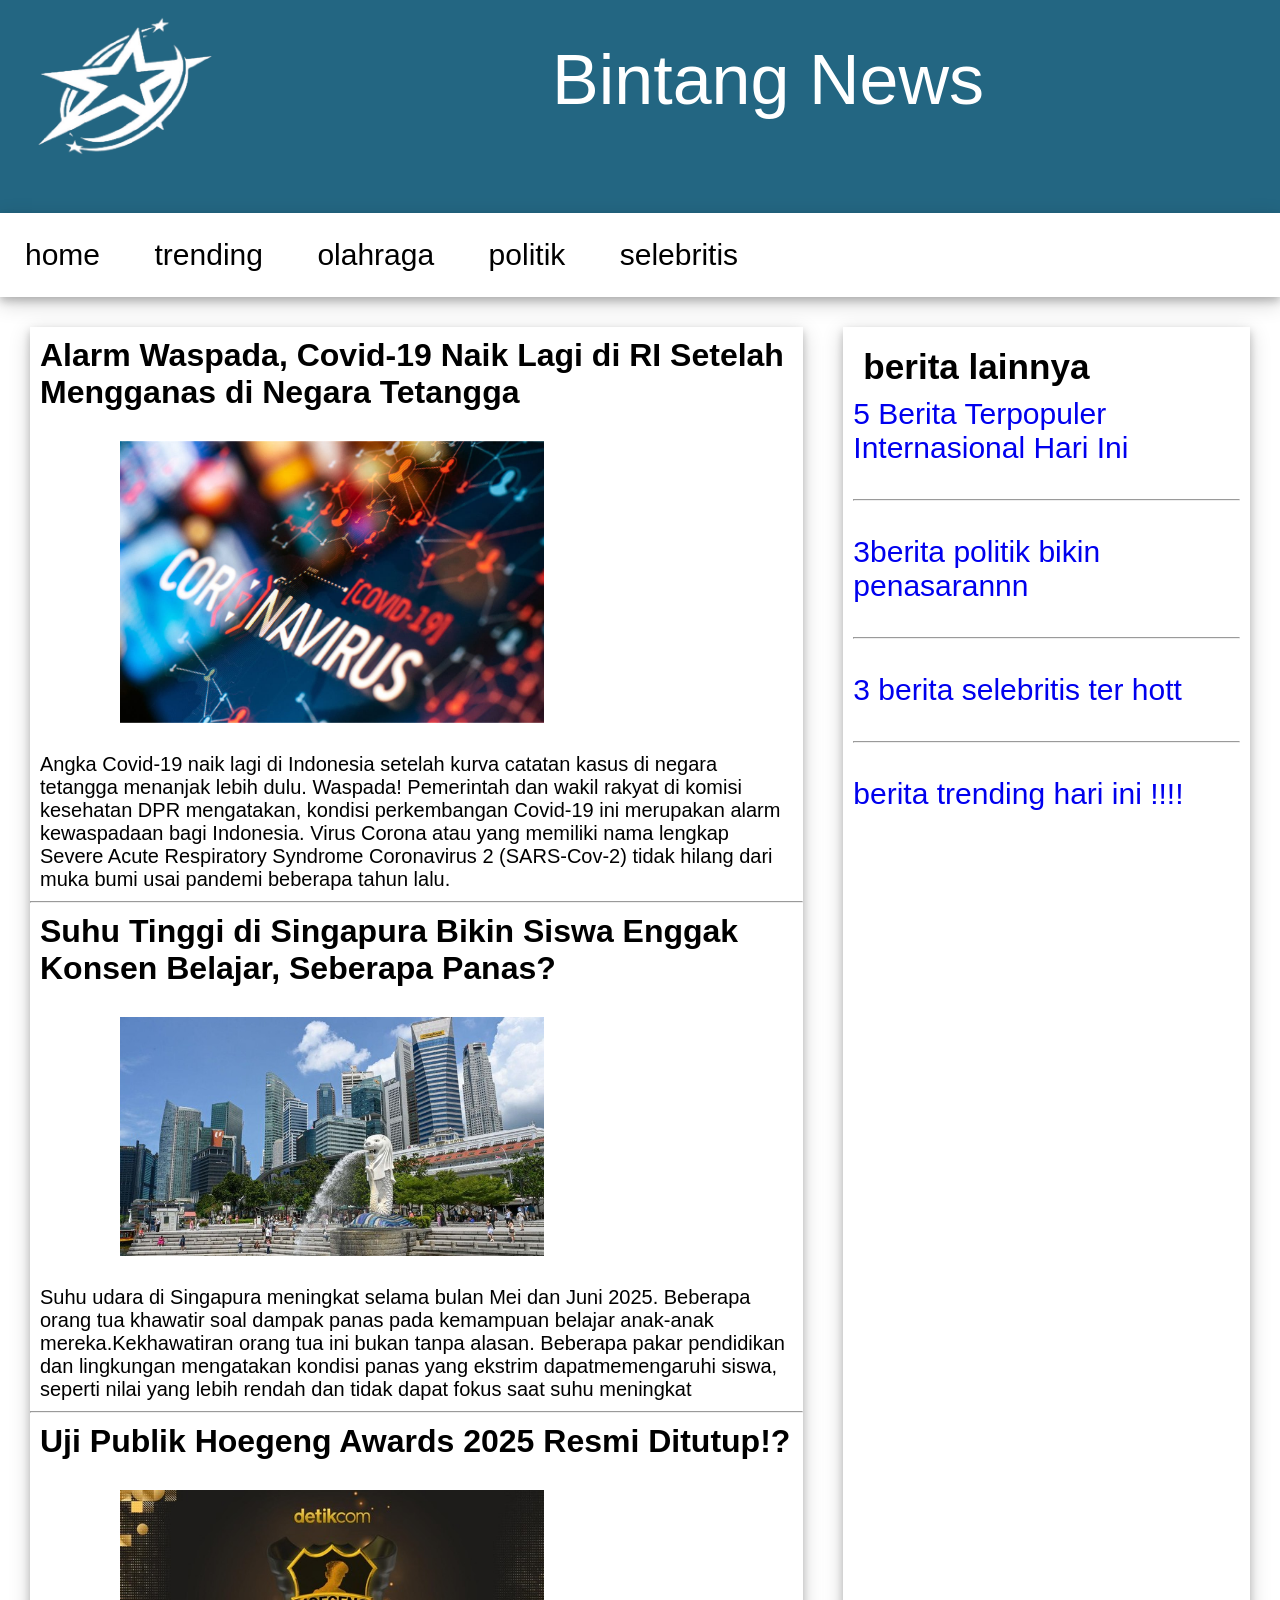
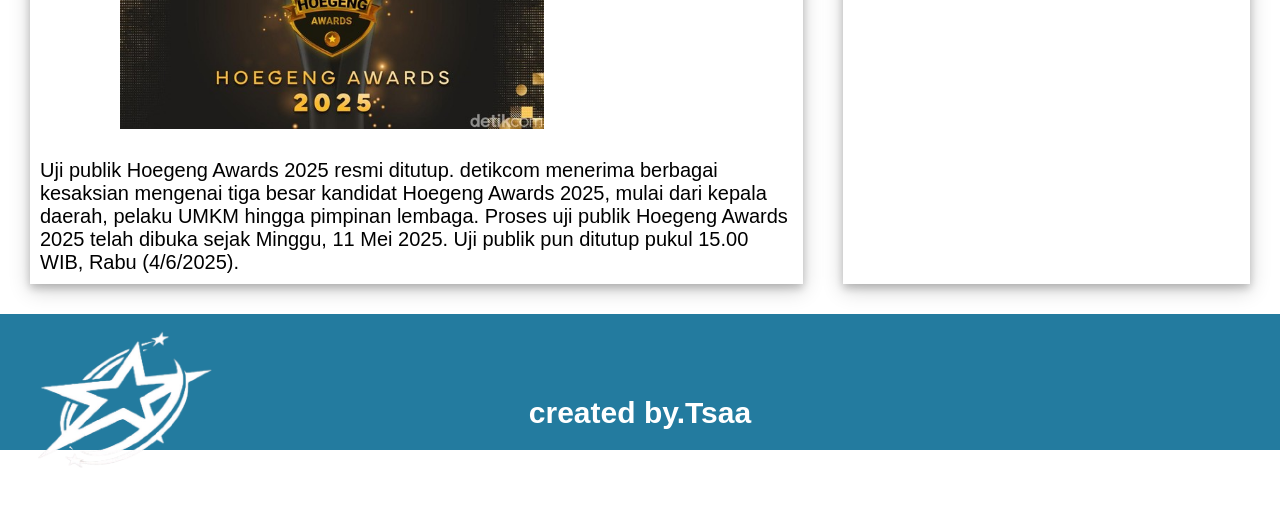
<file: berita bintangg/index.html>
<html lang="id">
<head>
    <meta charset="UTF-8">
    <meta name="viewport" content="width=device-width, initial-scale=1.0">
    <title>Ulangan - Tsaabitah Bintang Gumilar</title>
    <link rel="stylesheet" href="style.css">
</head>
<body>
    <div class="header">
        <div class="container">
            <img src="logo-removebg-preview.png" class="foto-kiri" >
            <p class="teks-kanan">
              Bintang News
            </p>
        </div>
    </div>
    <div class="div">
    <nav class="navigasi">
        <ul>
          <li><a href="index.html">home</a></li>
          <li><a href="tren.html">trending</a></li>
            <li><a href="olahraga.html">olahraga</a></li>
            <li><a href="politik.html">politik</a></li>
            <li><a href="seleb.html">selebritis</a></li>
        </ul>
    </nav>
    </div>
    <div class="konten">

        <div class="main-content">
          <h1>Alarm Waspada, Covid-19 Naik Lagi di RI Setelah Mengganas di Negara Tetangga</h1>
          <img src="koronnaaa.jpg">
          <p>Angka Covid-19 naik lagi di Indonesia setelah kurva catatan kasus di negara tetangga 
            menanjak lebih dulu. Waspada! Pemerintah dan wakil rakyat di komisi kesehatan DPR mengatakan,
             kondisi perkembangan Covid-19 ini merupakan alarm kewaspadaan bagi Indonesia. Virus Corona atau yang 
             memiliki nama lengkap Severe Acute Respiratory Syndrome Coronavirus 2 (SARS-Cov-2) tidak hilang dari 
             muka bumi usai pandemi beberapa tahun lalu. </p>
             <hr>
             
          <h1>Suhu Tinggi di Singapura Bikin Siswa Enggak Konsen Belajar, Seberapa Panas?</h1>
          <img src="singapur.jpeg">
          <p>Suhu udara di Singapura meningkat selama bulan Mei dan Juni 2025. Beberapa orang 
            tua khawatir soal dampak panas pada kemampuan belajar anak-anak mereka.Kekhawatiran 
            orang tua ini bukan tanpa alasan. Beberapa pakar pendidikan dan lingkungan mengatakan kondisi
             panas yang ekstrim dapatmemengaruhi siswa, seperti nilai yang lebih rendah 
             dan tidak dapat fokus saat suhu meningkat</p>
             <hr>
             
          <h1>Uji Publik Hoegeng Awards 2025 Resmi Ditutup!?</h1>
          <img src="foto3.jpg">
          <p>Uji publik Hoegeng Awards 2025 resmi ditutup. detikcom menerima berbagai kesaksian mengenai
             tiga besar kandidat Hoegeng Awards 2025, mulai dari kepala daerah, pelaku UMKM hingga pimpinan lembaga.
              Proses uji publik Hoegeng Awards 2025 telah dibuka sejak Minggu, 11 Mei 2025. Uji publik pun ditutup pukul 15.00 WIB, Rabu (4/6/2025).</p>
        </div>













        <div class="sidebar">
          <h3>berita lainnya</h3>
          <p>
             <a href="berita.html">
            5 Berita Terpopuler Internasional Hari Ini

             </a>
          </p>
          <br>
          <hr>
          <br>

          <p>
              <a href="politik.html">
                3berita politik bikin penasarannn
              </a>
          </p>
          <br>
          <hr>
          <br>
          <p>
            <a href="seleb.html">
             3 berita selebritis ter hott
            </a>
          </p>
          <br>
          <hr>
          <br>
          <p>
            <a href="tren.html">
              berita trending hari ini !!!!
            </a>
          </p>
         </div>
    </div>
    
    <div class="footer">
        <img src="logo-removebg-preview.png" class="foto-kiri" >
     <h2> created by.Tsaa</h2>
    </div>
   
</body>
</html>
</file>
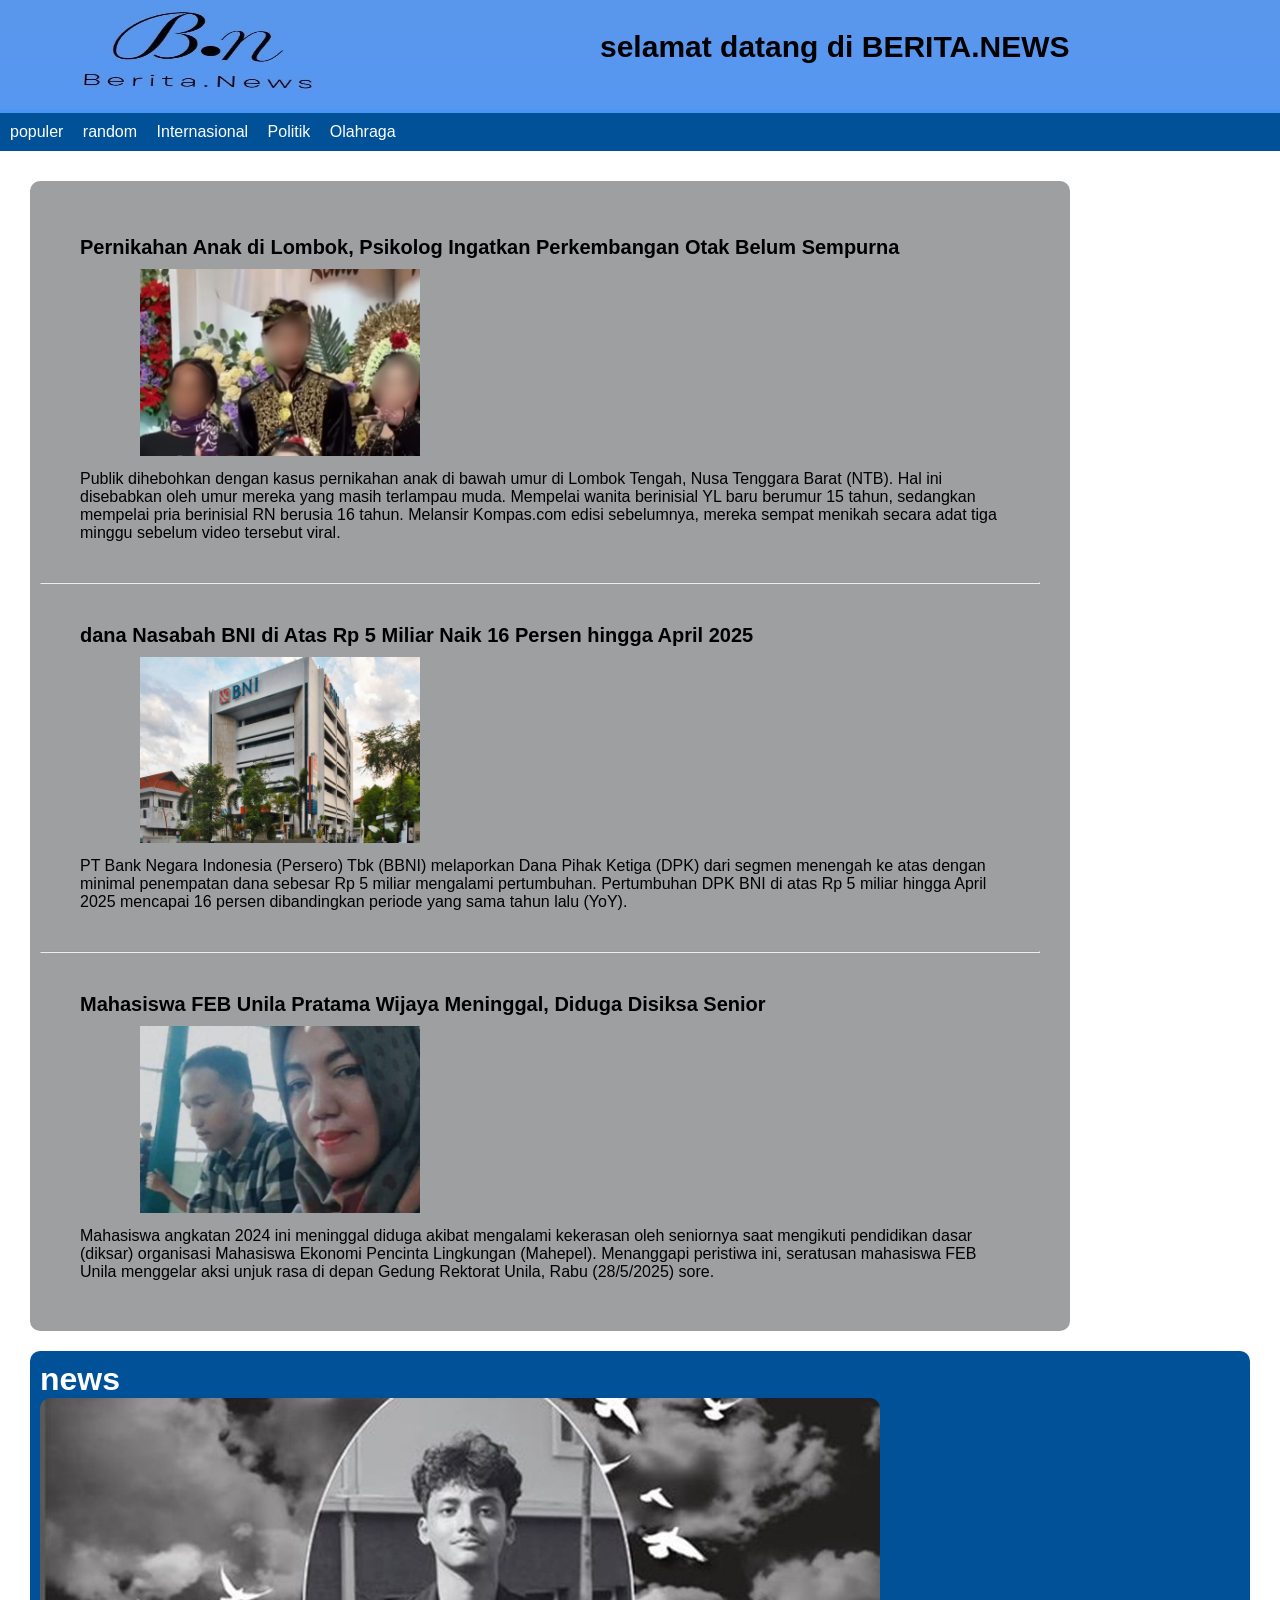
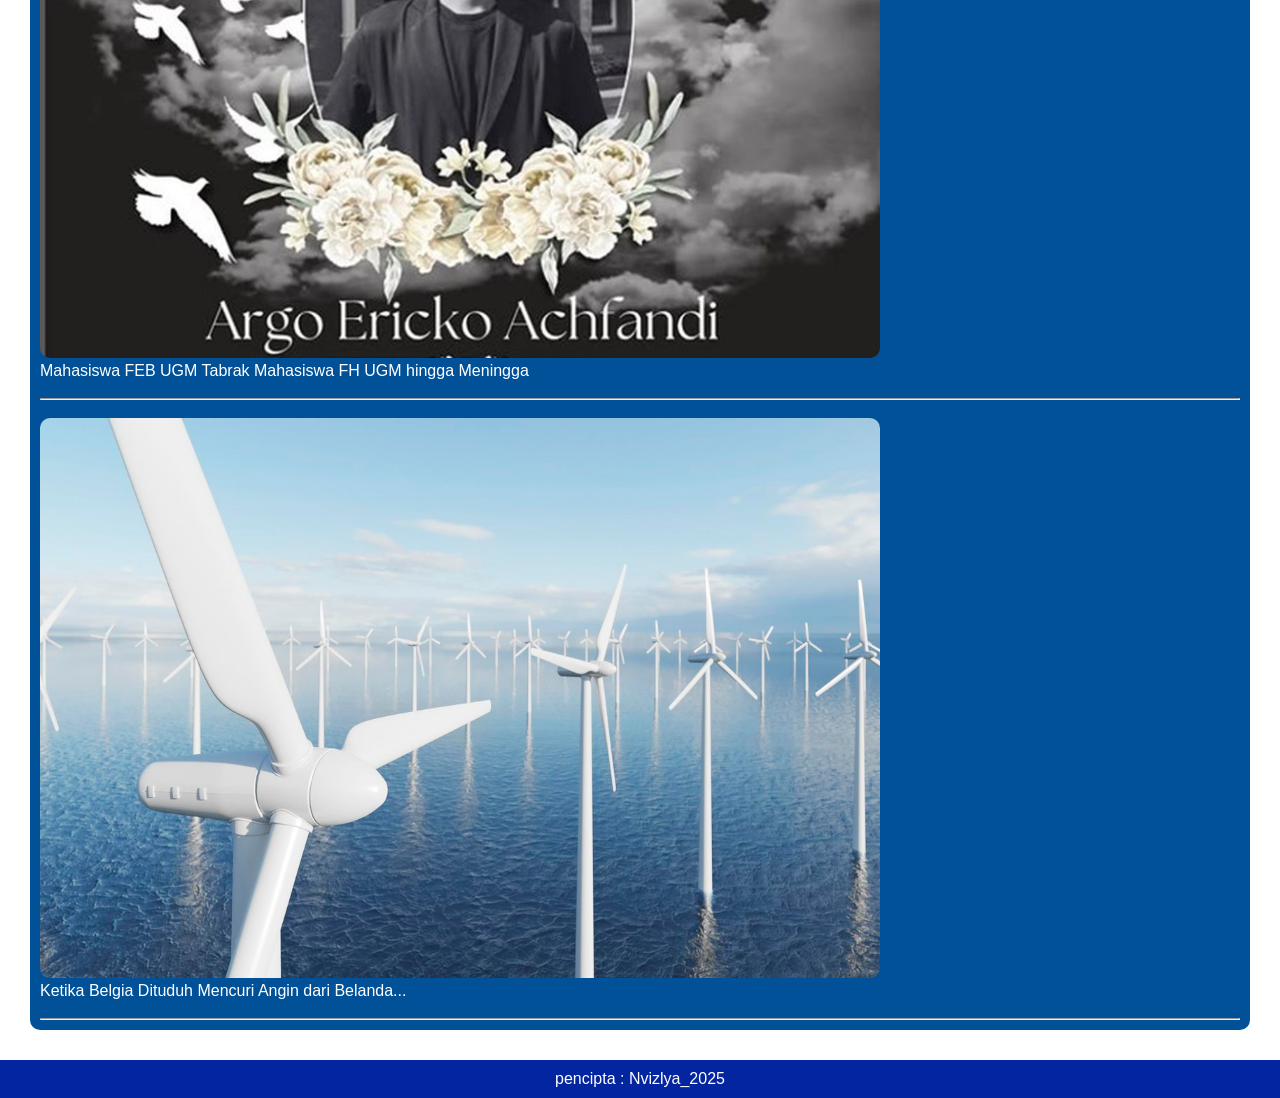
<file: berita bintangg/berita/index.html>
<!DOCTYPE html>
<html lang="id">

<head>
  <meta charset="UTF-8">
  <meta name="viewport" content="width=device-width, initial-scale=1.0">
  <title>Ulangan_NOVI</title>
  <link rel="stylesheet" href="style.css">
</head>

<body>
  <header class="header">
    <div class="logo">
      <a href="#" class="teks"><span>selamat datang di BERITA.NEWS</span></a>
      <img src="w (3).jpg">

    </div>

  </header>



  <nav class="navbar">
    <div class="home">

      <ul>
        
        <li><a href="populer.html">populer </a></li>
        <li><a href="berita.html">random</a></li>
        <li><a href="internasional.html">Internasional</a></li>
        <li><a href="politik.html">Politik</a></li>
        <li><a href="olahraga.html">Olahraga</a></li>
      </ul>

    </div>

  </nav>


  <div class="konten">

    
    <div class="artikel">
      <div class="beritanya">
        <div class="one">

          <h3>Pernikahan Anak di Lombok, Psikolog Ingatkan Perkembangan Otak Belum
              Sempurna</h3>
          <img src="6831b98f6a310.jpg">
          <p>Publik dihebohkan dengan kasus pernikahan anak di bawah umur di Lombok Tengah, Nusa Tenggara
            Barat (NTB).
            Hal ini disebabkan oleh umur mereka yang masih terlampau muda. Mempelai wanita berinisial YL baru
            berumur
            15 tahun,
            sedangkan mempelai pria berinisial RN berusia 16 tahun. Melansir Kompas.com edisi sebelumnya,
            mereka sempat menikah secara adat tiga minggu sebelum video tersebut viral.</p>
        </div>
            
            
          <hr>
          <div class="two">

            <h3>dana Nasabah BNI di Atas Rp 5 Miliar Naik 16 Persen hingga April 2025</h3>
            <img src="6740942c8d1f1.jpg">
            <p> PT Bank Negara Indonesia (Persero) Tbk
              (BBNI) melaporkan Dana Pihak Ketiga (DPK) dari segmen menengah ke atas dengan minimal penempatan
  
              dana sebesar Rp 5 miliar mengalami pertumbuhan. Pertumbuhan DPK BNI di atas Rp 5 miliar hingga April
              2025
              mencapai 16 persen
              dibandingkan periode yang sama tahun lalu (YoY).</p>
          </div>
            
            <hr>
          <div class="thre">

            <h3>Mahasiswa FEB Unila Pratama Wijaya Meninggal, Diduga Disiksa Senior</h3>
          <img src="mh.jpg">
          <p>Mahasiswa angkatan 2024 ini meninggal diduga akibat mengalami kekerasan oleh 
            seniornya saat mengikuti pendidikan dasar (diksar) organisasi Mahasiswa Ekonomi Pencinta 
            Lingkungan (Mahepel). Menanggapi peristiwa ini, seratusan mahasiswa FEB Unila menggelar aksi unjuk
             rasa di depan Gedung Rektorat Unila, Rabu (28/5/2025) sore.</p>
          </div>

        </div>
      </div>

      <div class="sidebar">
        <h1>news</h1>
        <img src="mahasiswa ugm.jpg" width="70%" >
        <p>Mahasiswa FEB UGM Tabrak Mahasiswa FH UGM hingga Meningga</p>
        <br>
        <hr>
        <br>
        <img src="angin belanda.jpg" width="70%">
        <p>Ketika Belgia Dituduh Mencuri Angin dari Belanda...</p>
         <br>
         <hr>
      </div>
  </div>
          
    <div class="footer">
      <p>pencipta : Nvizlya_2025</p>
      
    </div>
  </body>
  
  </html>
  </body>
  
  </html>
</file>
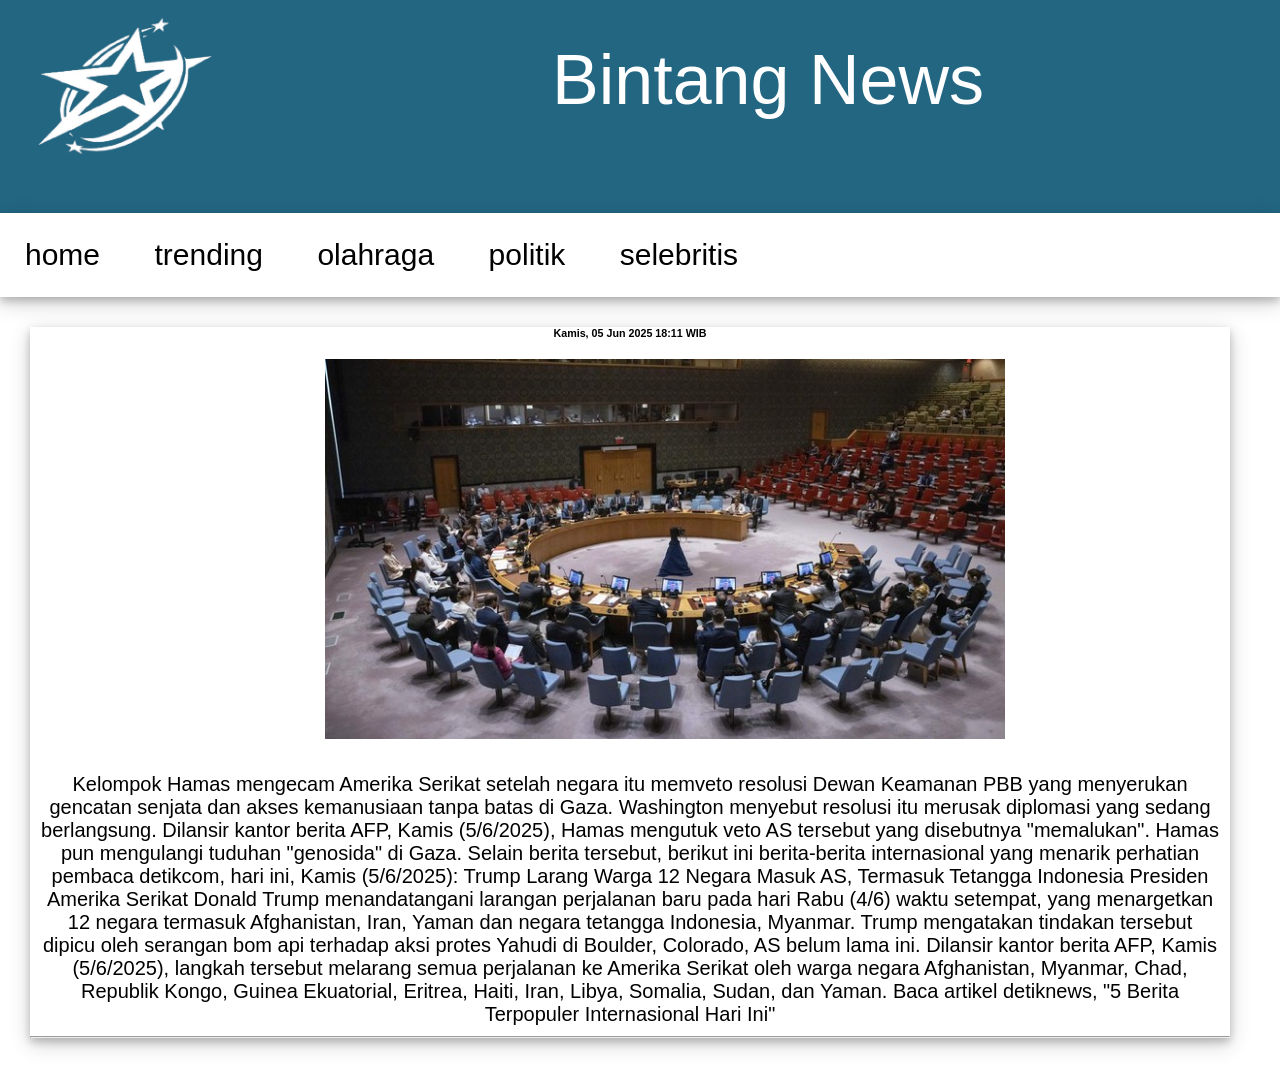
<file: berita bintangg/berita.html>
<!DOCTYPE html>
<html lang="en">
<head>
    <meta charset="UTF-8">
    <meta name="viewport" content="width=device-width, initial-scale=1.0">
    <title>berita lainnya</title>
    <link rel="stylesheet" href="style.css">

</head>
<body>
     <div class="header">
        <div class="container">
            <img src="logo-removebg-preview.png" class="foto-kiri" >
            <p class="teks-kanan">
              Bintang News
            </p>
        </div>
    </div>
    <div class="div">
    <nav class="navigasi">
        <ul>
          <li><a href="index.html">home</a></li>
          <li><a href="tren.html">trending</a></li>
            <li><a href="olahraga.html">olahraga</a></li>
            <li><a href="politik.html">politik</a></li>
            <li><a href="seleb.html">selebritis</a></li>
        </ul>
    </nav>
    </div>
   

        <div class="konten">
    

        <div class="main-content">
          <center>

              <h6>Kamis, 05 Jun 2025 18:11 WIB</h6>
              <img src="tofo.jpeg">
              <p>Kelompok Hamas mengecam Amerika Serikat setelah negara itu memveto resolusi Dewan Keamanan PBB yang menyerukan gencatan senjata dan akses kemanusiaan tanpa batas di Gaza. Washington menyebut resolusi itu merusak diplomasi yang sedang berlangsung.
                  Dilansir kantor berita AFP, Kamis (5/6/2025), Hamas mengutuk veto AS tersebut yang disebutnya "memalukan". Hamas pun mengulangi tuduhan "genosida" di Gaza.
                  
                  Selain berita tersebut, berikut ini berita-berita internasional yang menarik perhatian pembaca detikcom, hari ini, Kamis (5/6/2025):
                  Trump Larang Warga 12 Negara Masuk AS, Termasuk Tetangga Indonesia

Presiden Amerika Serikat Donald Trump menandatangani larangan perjalanan baru pada hari Rabu (4/6) waktu setempat, yang menargetkan 12 negara termasuk Afghanistan, Iran, Yaman dan negara tetangga Indonesia, Myanmar.

Trump mengatakan tindakan tersebut dipicu oleh serangan bom api terhadap aksi protes Yahudi di Boulder, Colorado, AS belum lama ini.

Dilansir kantor berita AFP, Kamis (5/6/2025), langkah tersebut melarang semua perjalanan ke Amerika Serikat oleh warga negara Afghanistan, Myanmar, Chad, Republik Kongo, Guinea Ekuatorial, Eritrea, Haiti, Iran, Libya, Somalia, Sudan, dan Yaman.

Baca artikel detiknews, "5 Berita Terpopuler Internasional Hari Ini" 
                </p>
                <hr>
            </center>
        </div>
    </div>
</body>
</html>
</file>
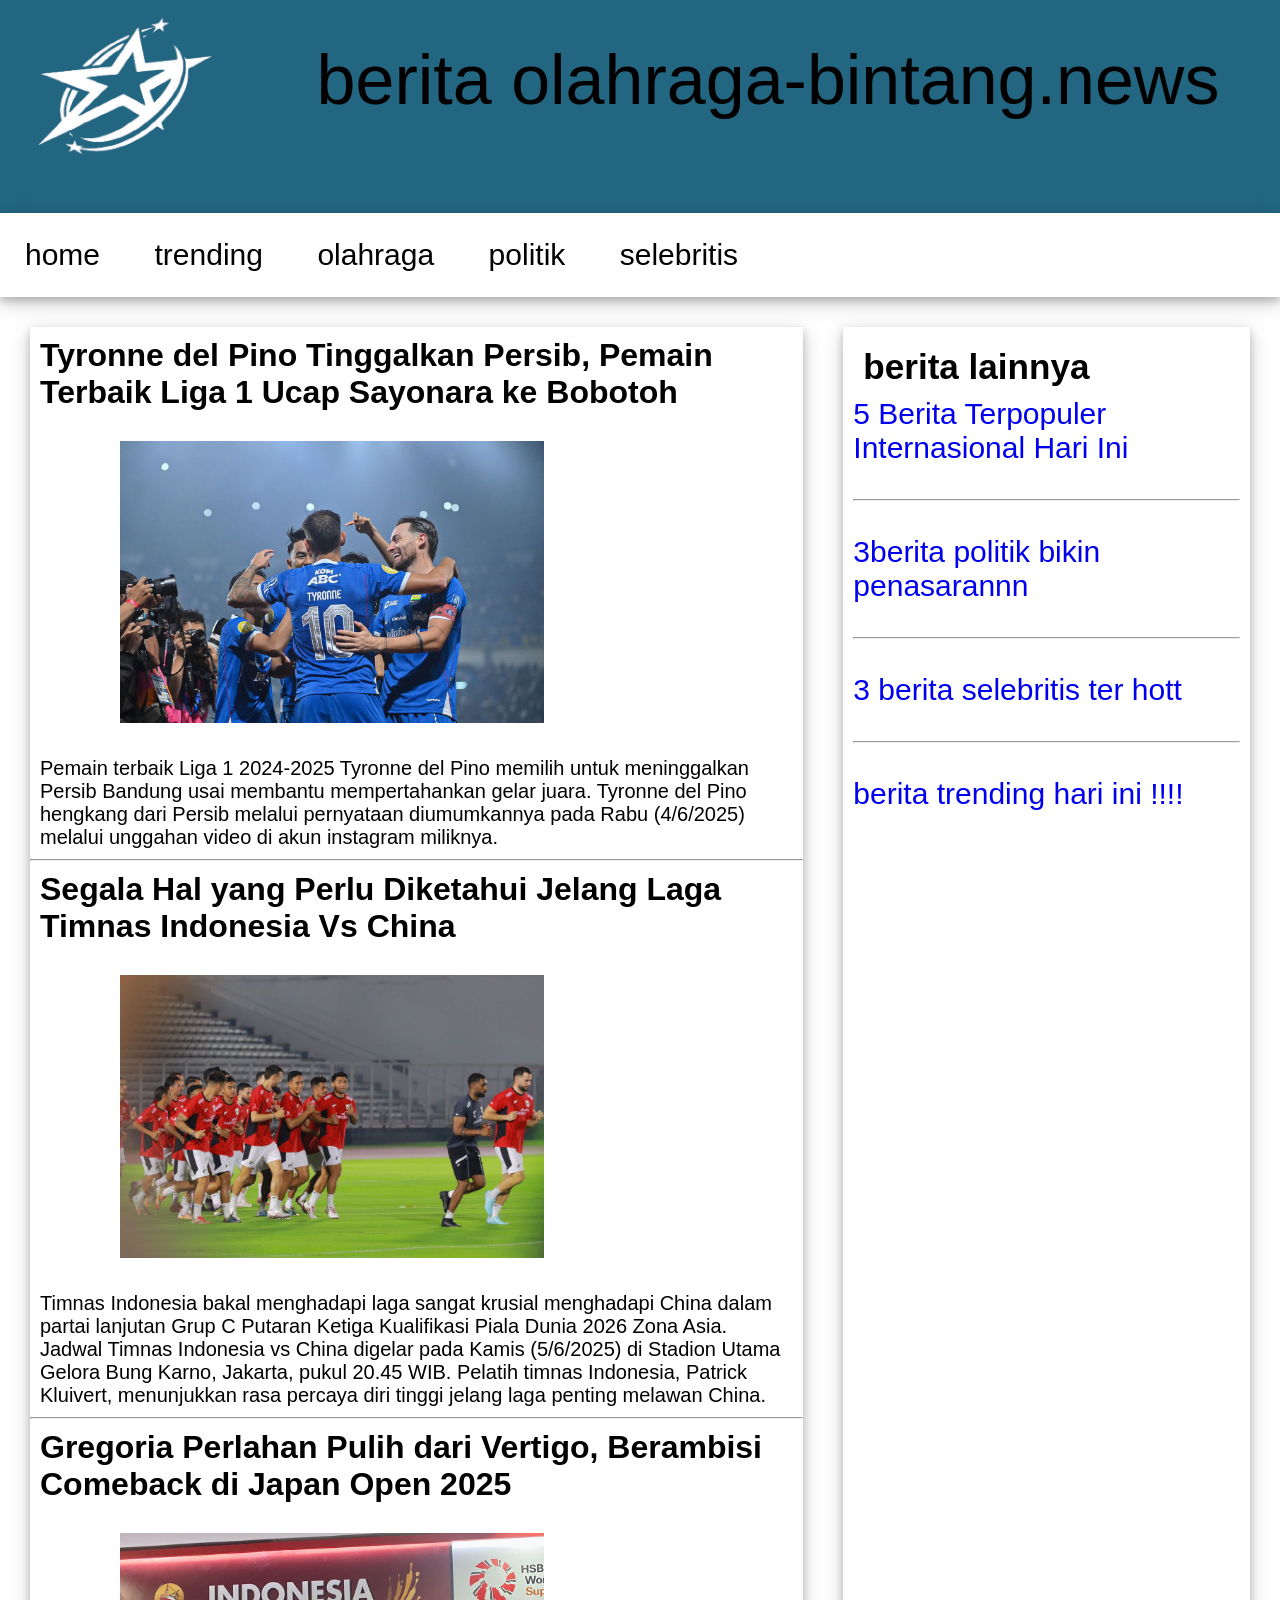
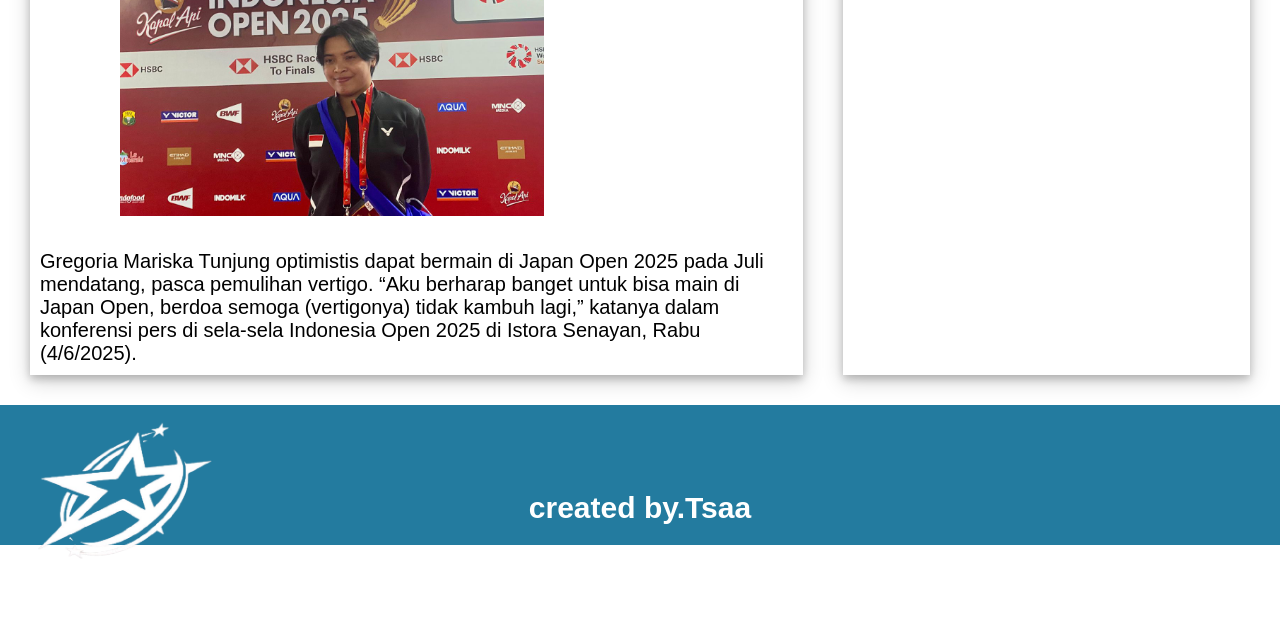
<file: berita bintangg/olahraga.html>
<!DOCTYPE html>
<html lang="en">
<head>
    <meta charset="UTF-8">
    <meta name="viewport" content="width=device-width, initial-scale=1.0">
    <title>selamat datang di berita olahraga</title>
     <link rel="stylesheet" href="style.css">
</head>
<body>
    <div class="header">
        <div class="container">
            <img src="logo-removebg-preview.png" class="foto-kiri" >
            <p class="teks">
              berita olahraga-bintang.news
            </p>
            
        </div>
    </div>
    <div class="div">
    <nav class="navigasi">
        <ul>
          <li><a href="index.html">home</a></li>
          <li><a href="tren.html">trending</a></li>
            <li><a href="olahraga.html">olahraga</a></li>
            <li><a href="politik.html">politik</a></li>
            <li><a href="seleb.html">selebritis</a></li>
        </ul>
    </nav>
    </div>
    <div class="konten">

        <div class="main-content">
          <h1>Tyronne del Pino Tinggalkan Persib, Pemain Terbaik Liga 1 Ucap Sayonara ke Bobotoh</h1>
          <img src="foto 1.jpg">
          <p>Pemain terbaik Liga 1 2024-2025 Tyronne del Pino memilih untuk meninggalkan Persib
             Bandung usai membantu mempertahankan gelar juara.  Tyronne del Pino hengkang dari Persib melalui
              pernyataan diumumkannya pada Rabu (4/6/2025) melalui unggahan video di akun instagram miliknya. </p>
             <hr>
             
          <h1>Segala Hal yang Perlu Diketahui Jelang Laga Timnas Indonesia Vs China</h1>
          <img src="foyo.jpg">
          <p> Timnas Indonesia bakal menghadapi laga sangat krusial menghadapi China dalam 
            partai lanjutan Grup C Putaran Ketiga Kualifikasi Piala Dunia 2026 Zona Asia.  Jadwal 
            Timnas Indonesia vs China digelar pada Kamis (5/6/2025) di Stadion Utama Gelora Bung Karno,
            Jakarta, pukul 20.45 WIB.  Pelatih timnas Indonesia, Patrick Kluivert, menunjukkan rasa percaya diri
             tinggi jelang laga penting melawan China.</p>
             <hr>
             
          <h1>Gregoria Perlahan Pulih dari Vertigo, Berambisi Comeback di Japan Open 2025</h1>
          <img src="hguuyg.jpeg">
          <p>Gregoria Mariska Tunjung optimistis dapat bermain di Japan Open 2025 pada 
            Juli mendatang, pasca pemulihan vertigo. “Aku berharap banget untuk bisa main di Japan Open, 
            berdoa semoga (vertigonya) tidak kambuh lagi,” katanya dalam konferensi pers di sela-sela Indonesia 
            Open 2025 di Istora Senayan, Rabu (4/6/2025).</p>
        </div>













        <div class="sidebar">
          <h3>berita lainnya</h3>
           <p>
             <a href="berita.html">
            5 Berita Terpopuler Internasional Hari Ini

             </a>
          </p>
          <br>
          <hr>
          <br>

          <p>
              <a href="politik.html">
                3berita politik bikin penasarannn
              </a>
          </p>
          <br>
          <hr>
          <br>
          <p>
            <a href="seleb.html">
             3 berita selebritis ter hott
            </a>
          </p>
          <br>
          <hr>
          <br>
          <p>
            <a href="tren.html">
              berita trending hari ini !!!!
            </a>
          </p>
         </div>
    
       </div>
    </div>
     <div class="footer">
        <img src="logo-removebg-preview.png" class="foto-kiri" >
     <h2> created by.Tsaa</h2>
    </div>
</body>
</html>
</file>
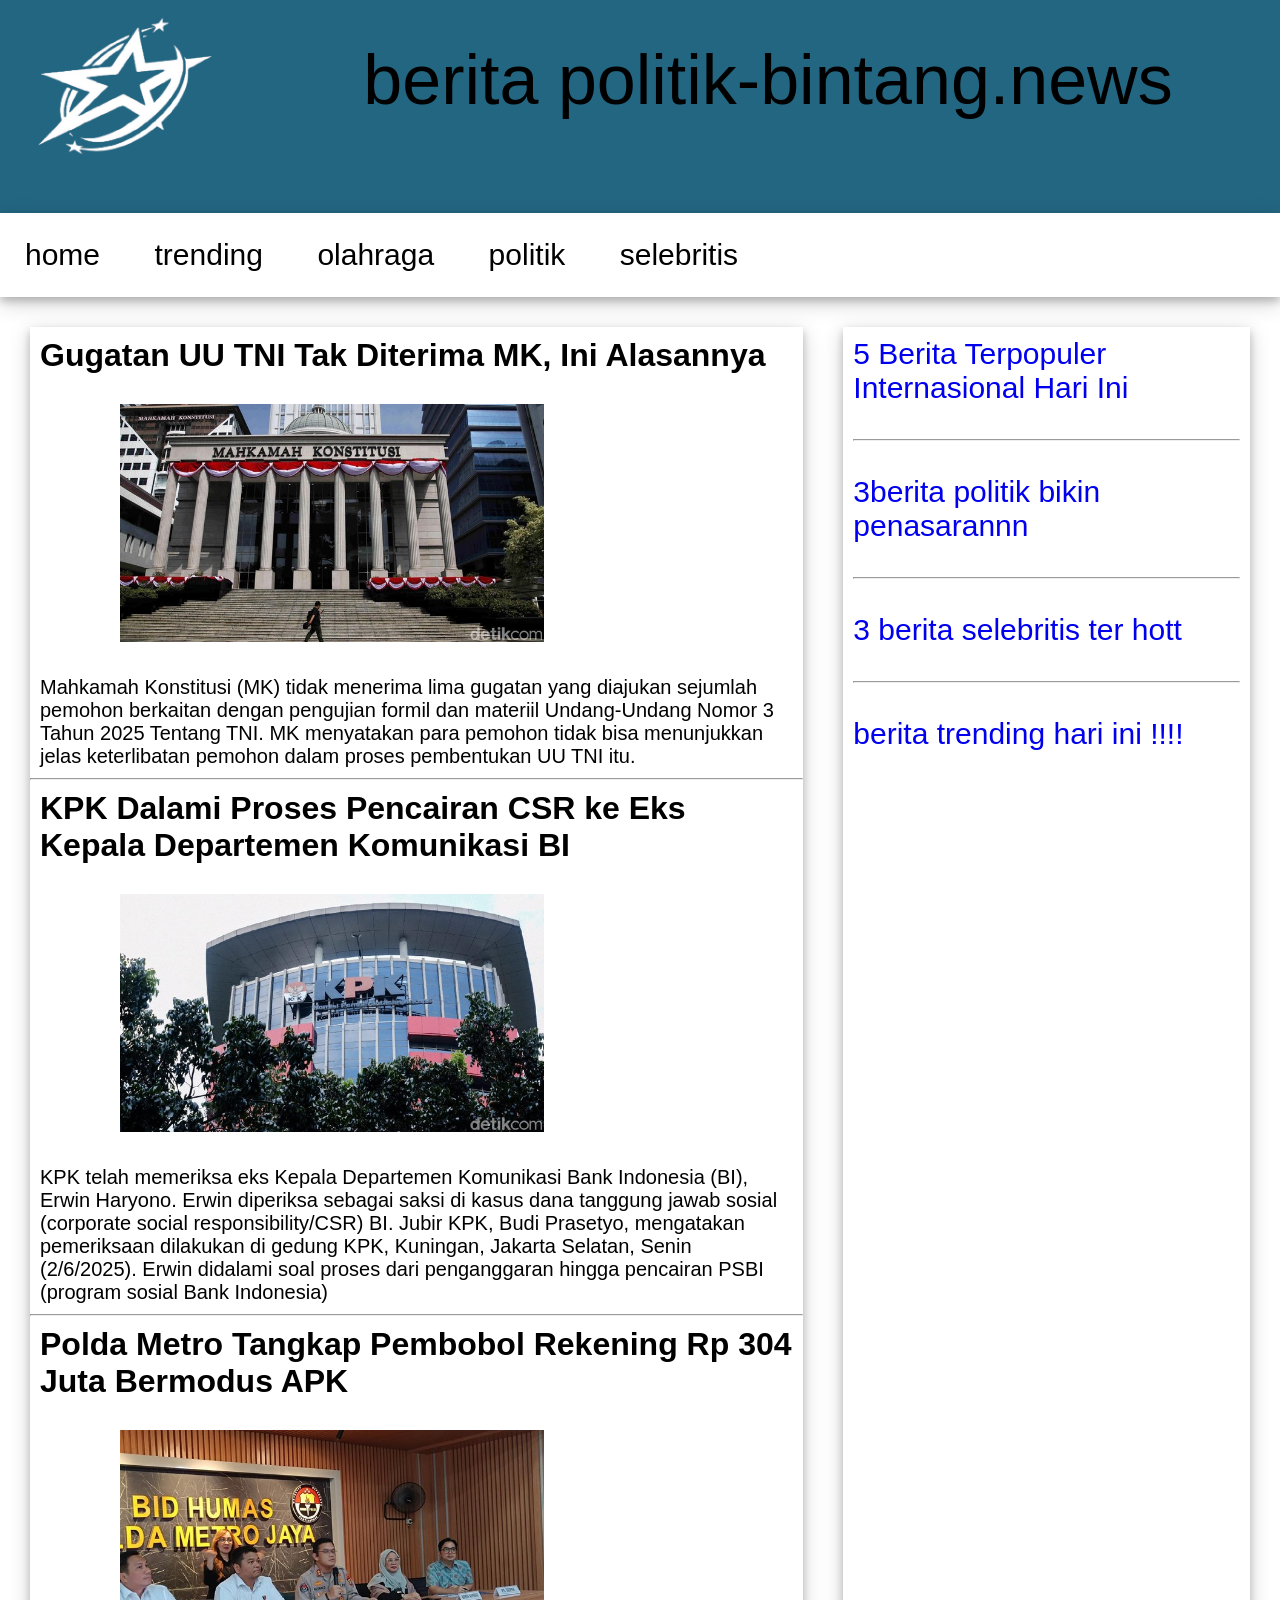
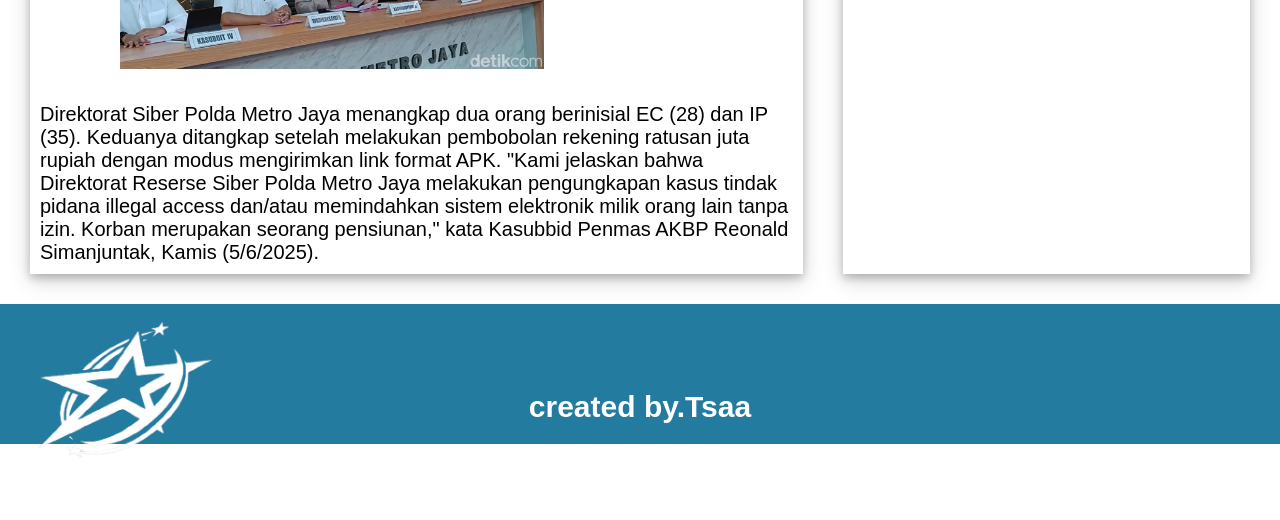
<file: berita bintangg/politik.html>
<!DOCTYPE html>
<html lang="en">
<head>
    <meta charset="UTF-8">
    <meta name="viewport" content="width=device-width, initial-scale=1.0">
    <title>Document</title>
    <link rel="stylesheet" href="style.css">
</head>
<body>
    <div class="header">
        <div class="container">
            <img src="logo-removebg-preview.png" class="foto-kiri" >
            <p class="teks">
              berita politik-bintang.news
            </p>
        </div>
    </div>
    <div class="div">
    <nav class="navigasi">
        <ul>
          <li><a href="index.html">home</a></li>
          <li><a href="tren.html">trending</a></li>
            <li><a href="olahraga.html">olahraga</a></li>
            <li><a href="politik.html">politik</a></li>
            <li><a href="seleb.html">selebritis</a></li>
        </ul>
    </nav>
    </div>
    <div class="konten">

        <div class="main-content">
          <h1> Gugatan UU TNI Tak Diterima MK, Ini Alasannya</h1>
          <img src="mk.jpeg">
          <p>Mahkamah Konstitusi (MK) tidak menerima lima gugatan yang diajukan sejumlah 
            pemohon berkaitan dengan pengujian formil dan materiil Undang-Undang Nomor 3 Tahun 2025
            Tentang TNI. MK menyatakan para pemohon tidak bisa menunjukkan jelas keterlibatan pemohon 
            dalam proses pembentukan UU TNI itu.</p>
             <hr>
             
          <h1>KPK Dalami Proses Pencairan CSR ke Eks Kepala Departemen Komunikasi BI</h1>
          <img src="pkp.jpeg">
          <p>KPK telah memeriksa eks Kepala Departemen Komunikasi Bank Indonesia (BI), Erwin Haryono.
          Erwin diperiksa sebagai saksi di kasus dana tanggung jawab sosial (corporate social responsibility/CSR) BI.
            Jubir KPK, Budi Prasetyo, mengatakan pemeriksaan dilakukan di gedung KPK, Kuningan, Jakarta Selatan, 
           Senin (2/6/2025). Erwin didalami soal proses dari penganggaran hingga pencairan PSBI (program sosial Bank Indonesia)</p>
             <hr>
             
          <h1>Polda Metro Tangkap Pembobol Rekening Rp 304 Juta Bermodus APK</h1>
          <img src="polis.jpeg">
          <p>Direktorat Siber Polda Metro Jaya menangkap dua orang berinisial EC (28) dan IP (35).
             Keduanya ditangkap setelah melakukan pembobolan rekening ratusan juta rupiah dengan modus mengirimkan link format APK.
               "Kami jelaskan bahwa Direktorat Reserse Siber Polda Metro Jaya melakukan pengungkapan kasus tindak 
               pidana illegal access dan/atau memindahkan sistem elektronik milik orang lain tanpa izin. Korban merupakan seorang pensiunan,"
                kata Kasubbid Penmas AKBP Reonald Simanjuntak, Kamis (5/6/2025).</p>
        </div>





        <div class="sidebar">
           <p>
             <a href="berita.html">
            5 Berita Terpopuler Internasional Hari Ini

             </a>
          </p>
          <br>
          <hr>
          <br>

          <p>
              <a href="politik.html">
                3berita politik bikin penasarannn
              </a>
          </p>
          <br>
          <hr>
          <br>
          <p>
            <a href="seleb.html">
             3 berita selebritis ter hott
            </a>
          </p>
          <br>
          <hr>
          <br>
          <p>
            <a href="tren.html">
              berita trending hari ini !!!!
            </a>
          </p>
         </div>
    </div>
         </div>
    </div>
    








    <div class="footer">
        <img src="logo-removebg-preview.png" class="foto-kiri" >
     <h2> created by.Tsaa</h2>
    </div>
</body>
</html>
</file>
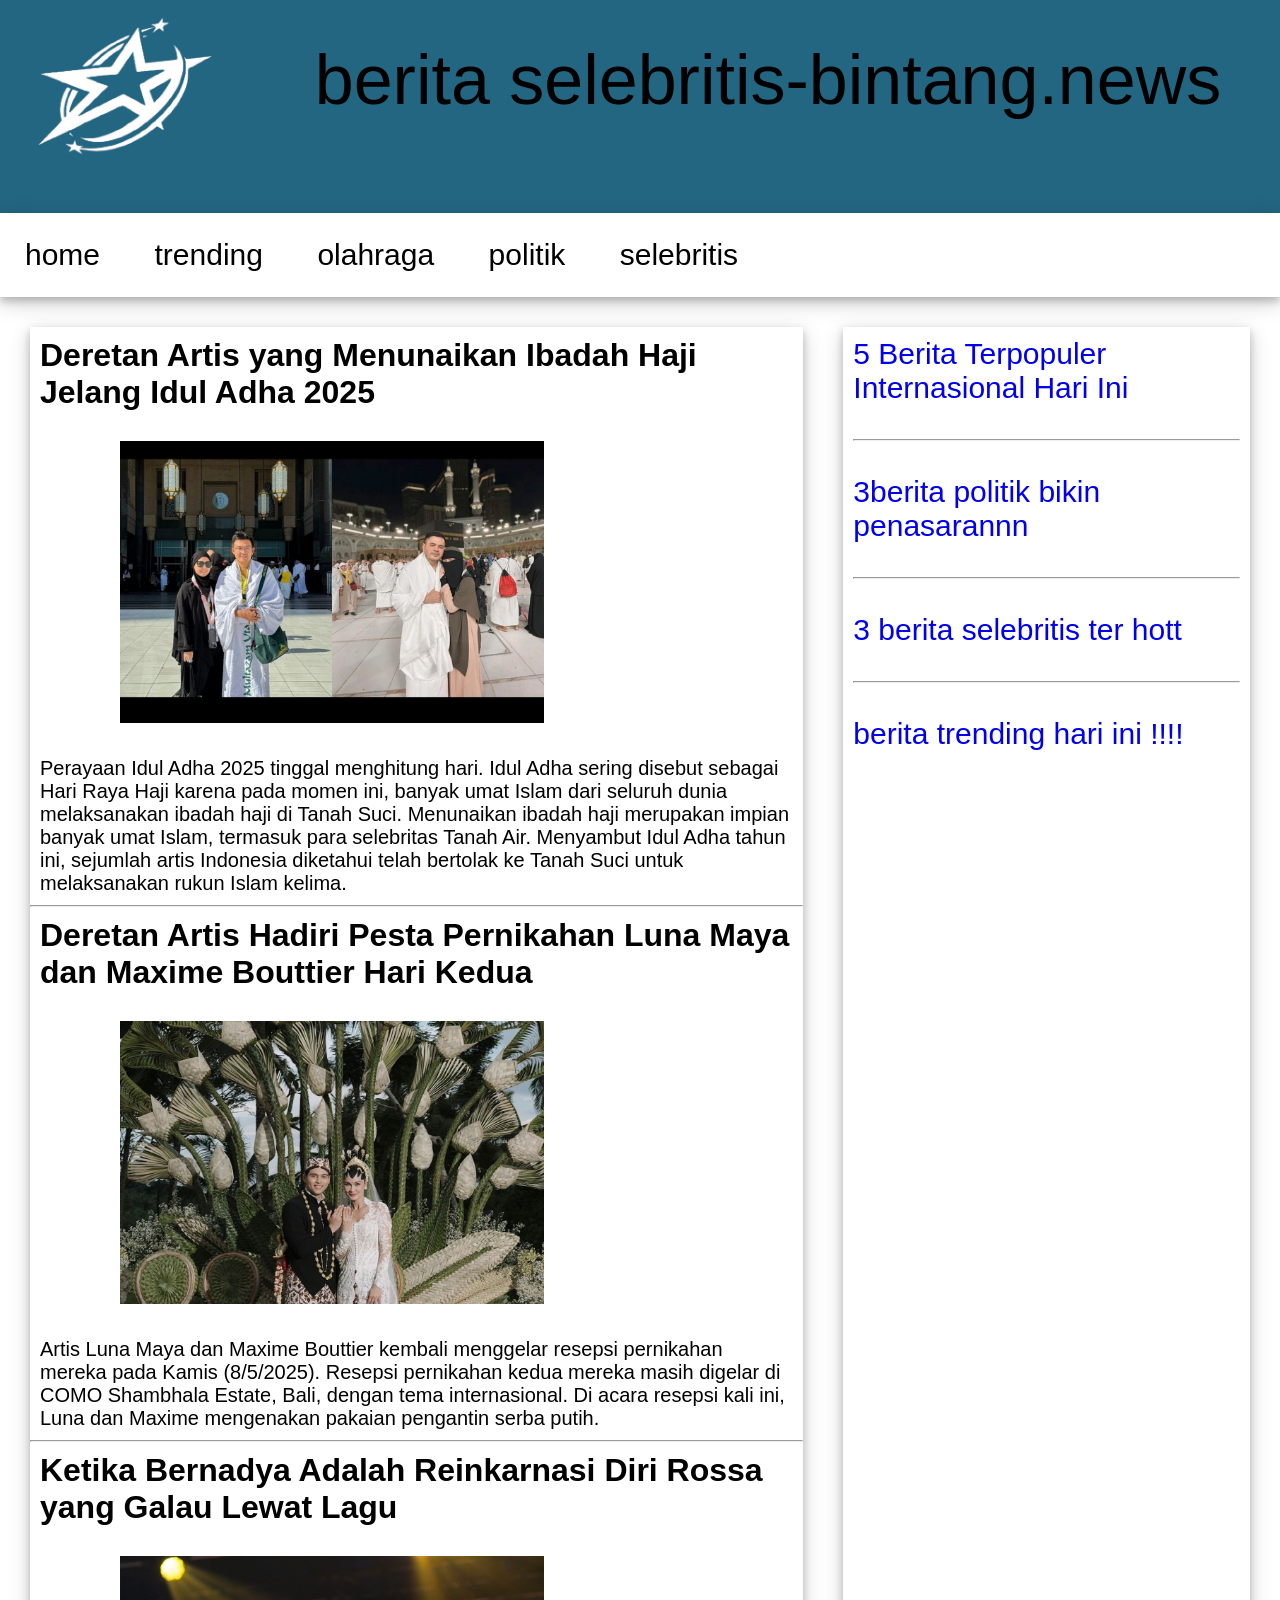
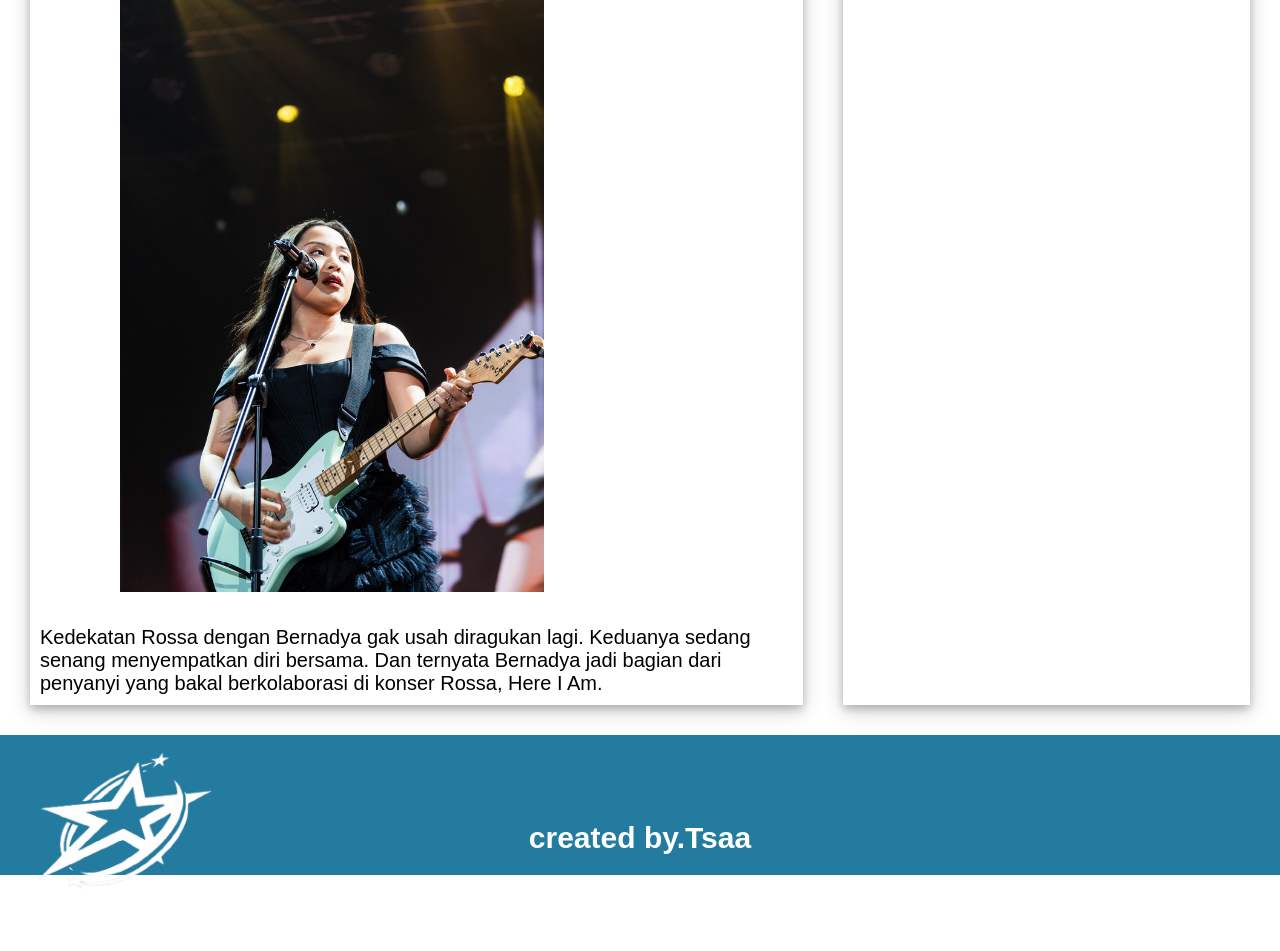
<file: berita bintangg/seleb.html>
<!DOCTYPE html>
<html lang="en">

<head>
  <meta charset="UTF-8">
  <meta name="viewport" content="width=device-width, initial-scale=1.0">
  <title>Document</title>
  <link rel="stylesheet" href="style.css">
</head>

<body>
  <div class="header">
    <div class="container">
      <img src="logo-removebg-preview.png" class="foto-kiri">
      <p class="teks">
        berita selebritis-bintang.news
      </p>
    </div>
  </div>
  <div class="div">
    <nav class="navigasi">
      <ul>
        <li><a href="index.html">home</a></li>
        <li><a href="tren.html">trending</a></li>
        <li><a href="olahraga.html">olahraga</a></li>
        <li><a href="politik.html">politik</a></li>
        <li><a href="seleb.html">selebritis</a></li>
      </ul>
    </nav>
  </div>
  <div class="konten">

    <div class="main-content">
      <h1>Deretan Artis yang Menunaikan Ibadah Haji Jelang Idul Adha 2025</h1>
      <img src="haji.jpg">
      <p>Perayaan Idul Adha 2025 tinggal menghitung hari. Idul Adha sering disebut sebagai
        Hari Raya Haji karena pada momen ini, banyak umat Islam dari seluruh dunia melaksanakan
        ibadah haji di Tanah Suci. Menunaikan ibadah haji merupakan impian banyak umat Islam, termasuk para
        selebritas Tanah Air. Menyambut Idul Adha tahun ini, sejumlah artis Indonesia diketahui telah bertolak ke
        Tanah Suci untuk melaksanakan rukun Islam kelima.</p>
      <hr>

      <h1>Deretan Artis Hadiri Pesta Pernikahan Luna Maya dan Maxime Bouttier Hari Kedua</h1>
      <img src="luna.jpg">
      <p>Artis Luna Maya dan Maxime Bouttier kembali menggelar resepsi pernikahan mereka pada Kamis
        (8/5/2025). Resepsi pernikahan kedua mereka masih digelar di COMO Shambhala Estate, Bali, dengan tema
        internasional. Di acara resepsi kali ini, Luna dan Maxime mengenakan pakaian pengantin serba putih.</p>
      <hr>

      <h1>Ketika Bernadya Adalah Reinkarnasi Diri Rossa yang Galau Lewat Lagu</h1>
      <img src="bernadia.jpeg">
      <p>Kedekatan Rossa dengan Bernadya gak usah diragukan lagi. Keduanya sedang senang menyempatkan diri bersama.
        Dan ternyata Bernadya jadi bagian
        dari penyanyi yang bakal berkolaborasi di konser Rossa, Here I Am.</p>
    </div>













    <div class="sidebar">
       <p>
             <a href="berita.html">
            5 Berita Terpopuler Internasional Hari Ini

             </a>
          </p>
          <br>
          <hr>
          <br>

          <p>
              <a href="politik.html">
                3berita politik bikin penasarannn
              </a>
          </p>
          <br>
          <hr>
          <br>
          <p>
            <a href="seleb.html">
             3 berita selebritis ter hott
            </a>
          </p>
          <br>
          <hr>
          <br>
          <p>
            <a href="tren.html">
              berita trending hari ini !!!!
            </a>
          </p>
         </div>
    </div>
    </div>
  </div>

  <div class="footer">
    <img src="logo-removebg-preview.png" class="foto-kiri">
    <h2> created by.Tsaa</h2>
  </div>
</body>

</html>
</file>
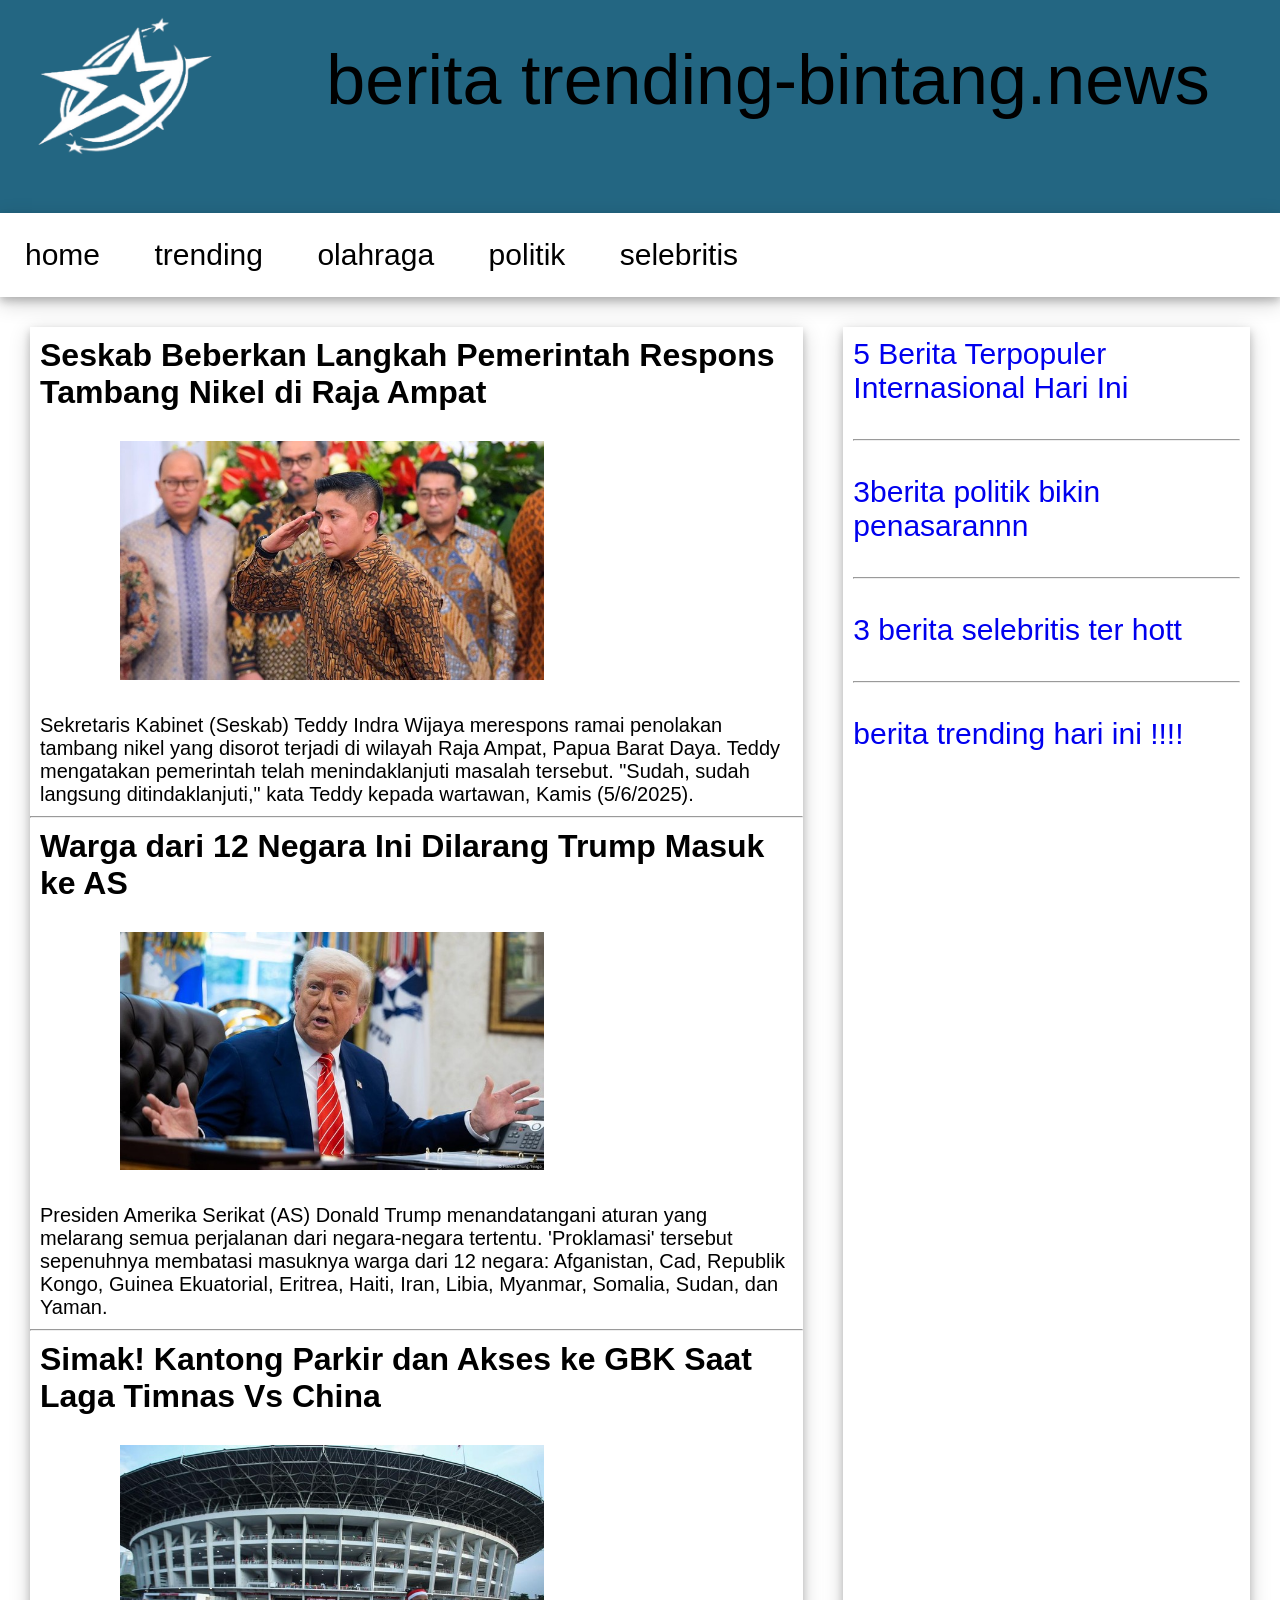
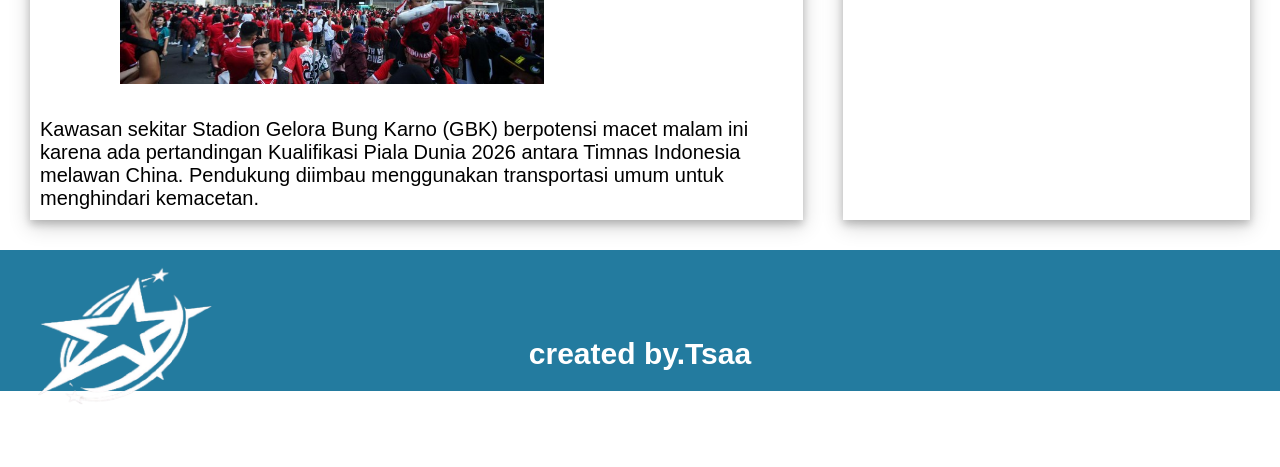
<file: berita bintangg/tren.html>
<!DOCTYPE html>
<html lang="en">

<head>
  <meta charset="UTF-8">
  <meta name="viewport" content="width=device-width, initial-scale=1.0">
  <title>Document</title>
  <link rel="stylesheet" href="style.css">
</head>

<body>
  <div class="header">
    <div class="container">
      <img src="logo-removebg-preview.png" class="foto-kiri">
      <p class="teks">
        berita trending-bintang.news
      </p>
    </div>
  </div>
  <div class="div">
    <nav class="navigasi">
      <ul>
        <li><a href="index.html">home</a></li>
        <li><a href="tren.html">trending</a></li>
        <li><a href="olahraga.html">olahraga</a></li>
        <li><a href="politik.html">politik</a></li>
        <li><a href="seleb.html">selebritis</a></li>
      </ul>
    </nav>
  </div>
  <div class="konten">

    <div class="main-content">
      <h1>Seskab Beberkan Langkah Pemerintah Respons Tambang Nikel di Raja Ampat</h1>
      <img src="dedi.jpeg">
      <p>Sekretaris Kabinet (Seskab) Teddy Indra Wijaya merespons ramai penolakan tambang
        nikel yang disorot terjadi di wilayah Raja Ampat, Papua Barat Daya. Teddy mengatakan
        pemerintah telah menindaklanjuti masalah tersebut.
        "Sudah, sudah langsung ditindaklanjuti," kata Teddy kepada wartawan, Kamis (5/6/2025). </p>


      <hr>

      <h1>Warga dari 12 Negara Ini Dilarang Trump Masuk ke AS</h1>
      <img src="predit.jpeg">
      <p>Presiden Amerika Serikat (AS) Donald Trump menandatangani aturan
        yang melarang semua perjalanan dari negara-negara tertentu. 'Proklamasi'
        tersebut sepenuhnya membatasi masuknya warga dari 12 negara: Afganistan, Cad, Republik Kongo,
        Guinea Ekuatorial, Eritrea, Haiti, Iran, Libia, Myanmar, Somalia, Sudan, dan Yaman.</p>
      <hr>

      <h1>Simak! Kantong Parkir dan Akses ke GBK Saat Laga Timnas Vs China</h1>
      <img src="lapmgnftxytythgfrste.jpeg">
      <p>Kawasan sekitar Stadion Gelora Bung Karno (GBK) berpotensi macet malam
        ini karena ada pertandingan Kualifikasi Piala Dunia 2026 antara Timnas Indonesia melawan China.
        Pendukung diimbau menggunakan transportasi umum untuk menghindari kemacetan.</p>
    </div>

    <div class="sidebar">
      
       <p>
             <a href="berita.html">
            5 Berita Terpopuler Internasional Hari Ini

             </a>
          </p>
          <br>
          <hr>
          <br>

          <p>
              <a href="politik.html">
                3berita politik bikin penasarannn
              </a>
          </p>
          <br>
          <hr>
          <br>
          <p>
            <a href="seleb.html">
             3 berita selebritis ter hott
            </a>
          </p>
          <br>
          <hr>
          <br>
          <p>
            <a href="tren.html">
              berita trending hari ini !!!!
            </a>
          </p>
         </div>
    </div>
    </div>
  </div>

  <div class="footer">
    <img src="logo-removebg-preview.png" class="foto-kiri">
    <h2> created by.Tsaa</h2>
  </div>
</body>

</html>
</file>
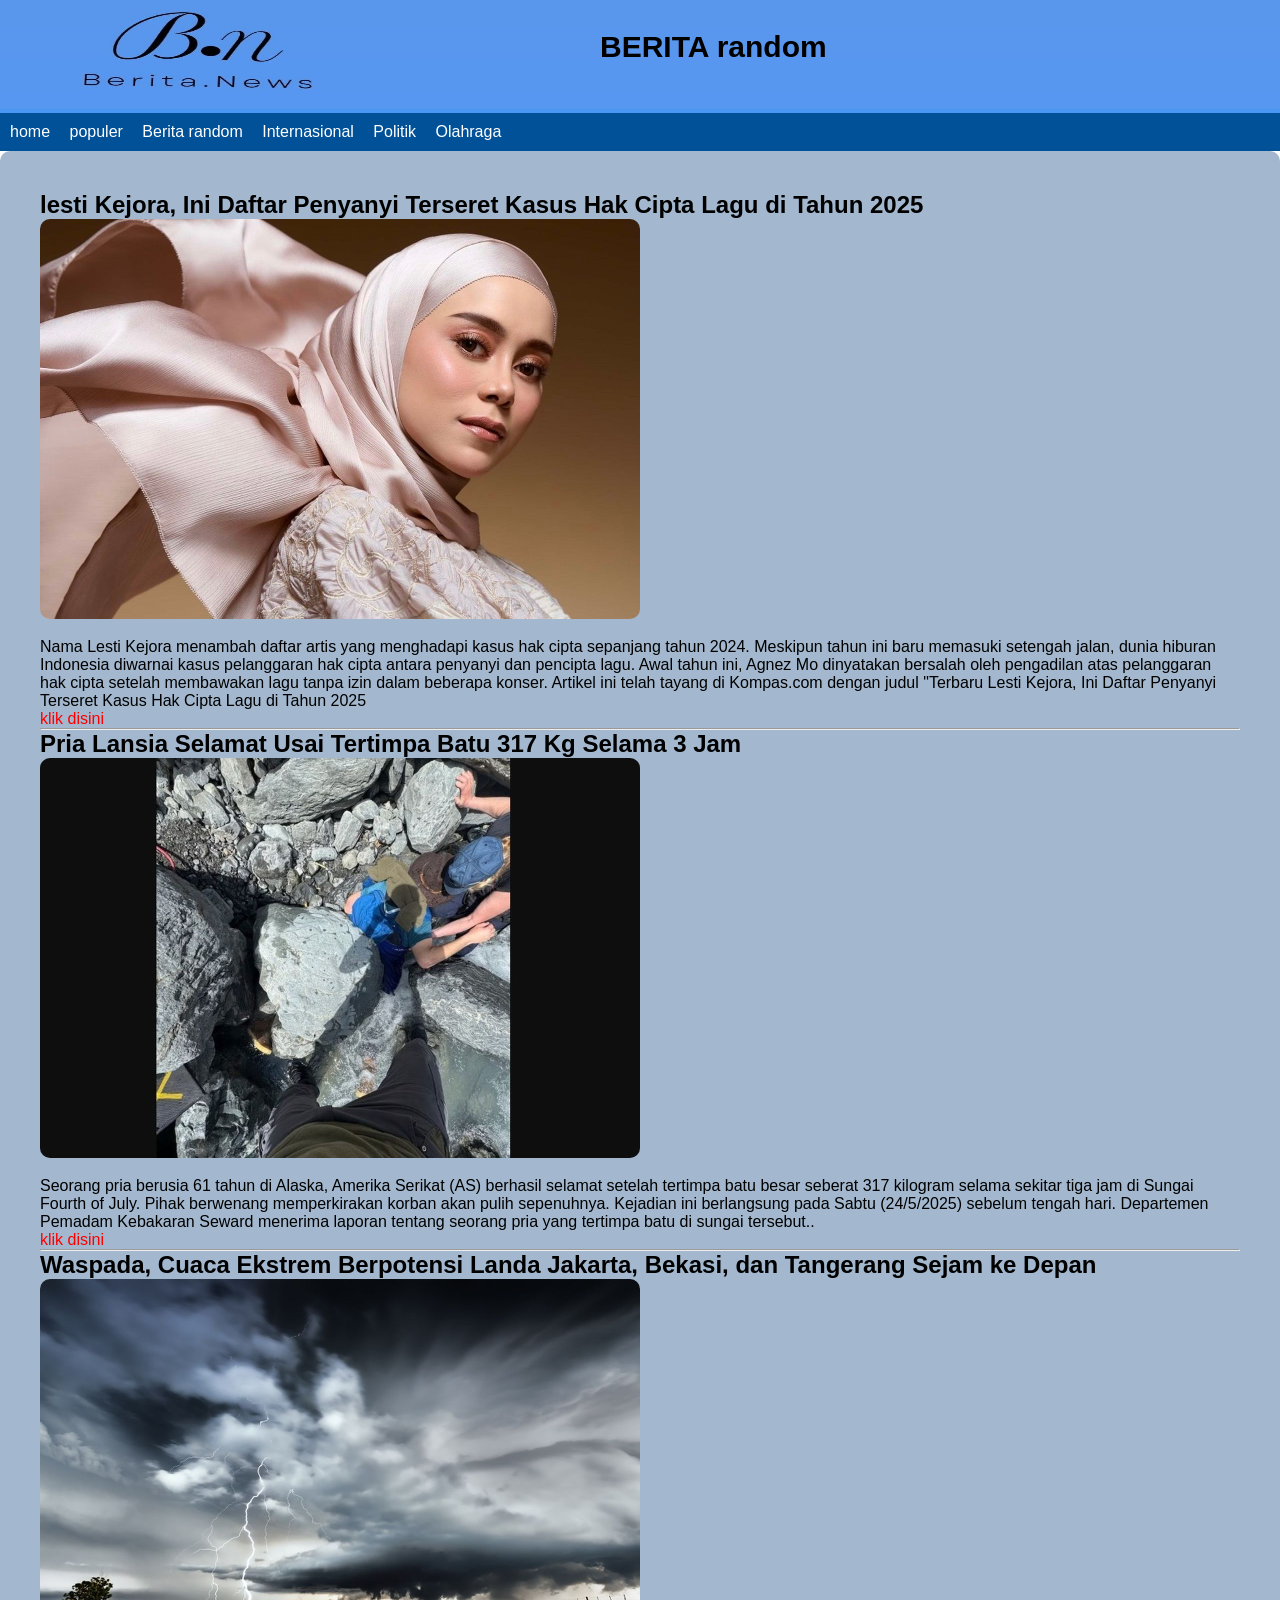
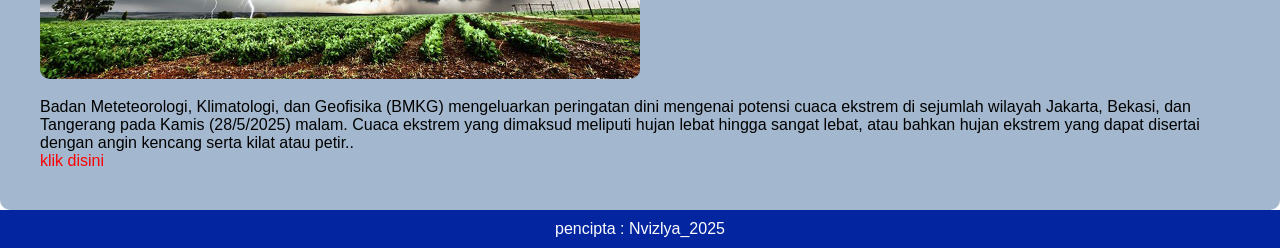
<file: berita bintangg/berita/berita.html>
<!DOCTYPE html>
<html lang="en">
<head>
    <meta charset="UTF-8">
    <meta name="viewport" content="width=device-width, initial-scale=1.0">
    <title>berita random</title>
    <link rel="stylesheet" href="style.css">
</head>
<body>
    
    <div class="header">
      <div class="logo">
      <a href="#" class="teks"><span>BERITA random</span></a>
      <img src="w (3).jpg">

      </div>
 </div>

 <nav class="navbar">
    <div class="home">

      <ul><li><a href="index.html">home</a></li>
        
        <li><a href="populer.html">populer </a></li>
        <li><a href="berita.html">Berita random</a></li>
        <li><a href="internasional.html">Internasional</a></li>
        <li><a href="politik.html">Politik</a></li>
        <li><a href="olahraga.html">Olahraga</a></li>
      </ul>

    </div>

  </nav>
  <div class="content">

          <h2>lesti Kejora, Ini Daftar Penyanyi Terseret Kasus Hak Cipta Lagu di Tahun 2025</h2>
          <img src="lessti.jpeg" alt="">
          <p>
            Nama Lesti Kejora menambah daftar artis yang menghadapi kasus hak cipta sepanjang tahun 2024.  
            Meskipun tahun ini baru memasuki setengah jalan, dunia hiburan Indonesia diwarnai kasus pelanggaran hak cipta antara penyanyi dan pencipta lagu.  Awal tahun ini, Agnez Mo dinyatakan bersalah oleh pengadilan atas pelanggaran hak cipta setelah membawakan lagu tanpa izin dalam beberapa konser.

            Artikel ini telah tayang di Kompas.com dengan judul 
            "Terbaru Lesti Kejora, Ini Daftar Penyanyi Terseret Kasus Hak Cipta Lagu di Tahun 2025 </p>


          <a href="haji.html">klik disini</a>
          
          <hr>

          <h2>Pria Lansia Selamat Usai Tertimpa Batu 317 Kg Selama 3 Jam</h2>
          <img src="pria.jpeg" alt="">
          <p>Seorang pria berusia 61 tahun di Alaska, Amerika Serikat (AS) berhasil selamat setelah tertimpa batu 
            besar seberat 317 kilogram selama sekitar tiga jam di Sungai Fourth of July. Pihak berwenang memperkirakan korban 
            akan pulih sepenuhnya. Kejadian ini berlangsung pada Sabtu (24/5/2025) sebelum tengah hari. Departemen Pemadam Kebakaran 
            Seward menerima laporan tentang seorang pria yang tertimpa batu di sungai tersebut..</p>
          <a href="fenomena.html">klik disini</a>
          
           <hr>

          <h2>Waspada, Cuaca Ekstrem Berpotensi Landa Jakarta, Bekasi, dan Tangerang Sejam ke Depan</h2>
          <img src="cuaca.jpg" alt="">
          <p>Badan Meteteorologi, Klimatologi, dan Geofisika (BMKG) mengeluarkan peringatan dini mengenai 
            potensi cuaca ekstrem di sejumlah wilayah Jakarta, Bekasi, dan Tangerang pada Kamis (28/5/2025) malam.
             Cuaca ekstrem yang dimaksud meliputi hujan lebat hingga sangat lebat, atau bahkan hujan ekstrem yang dapat disertai 
             dengan angin kencang serta kilat atau petir..</p>
          <a href="ai.html">klik disini</a>
        
      </div>
    <div class="footer">
      <p>pencipta : Nvizlya_2025</p>
      
    </div>

</body>
</html>
</file>
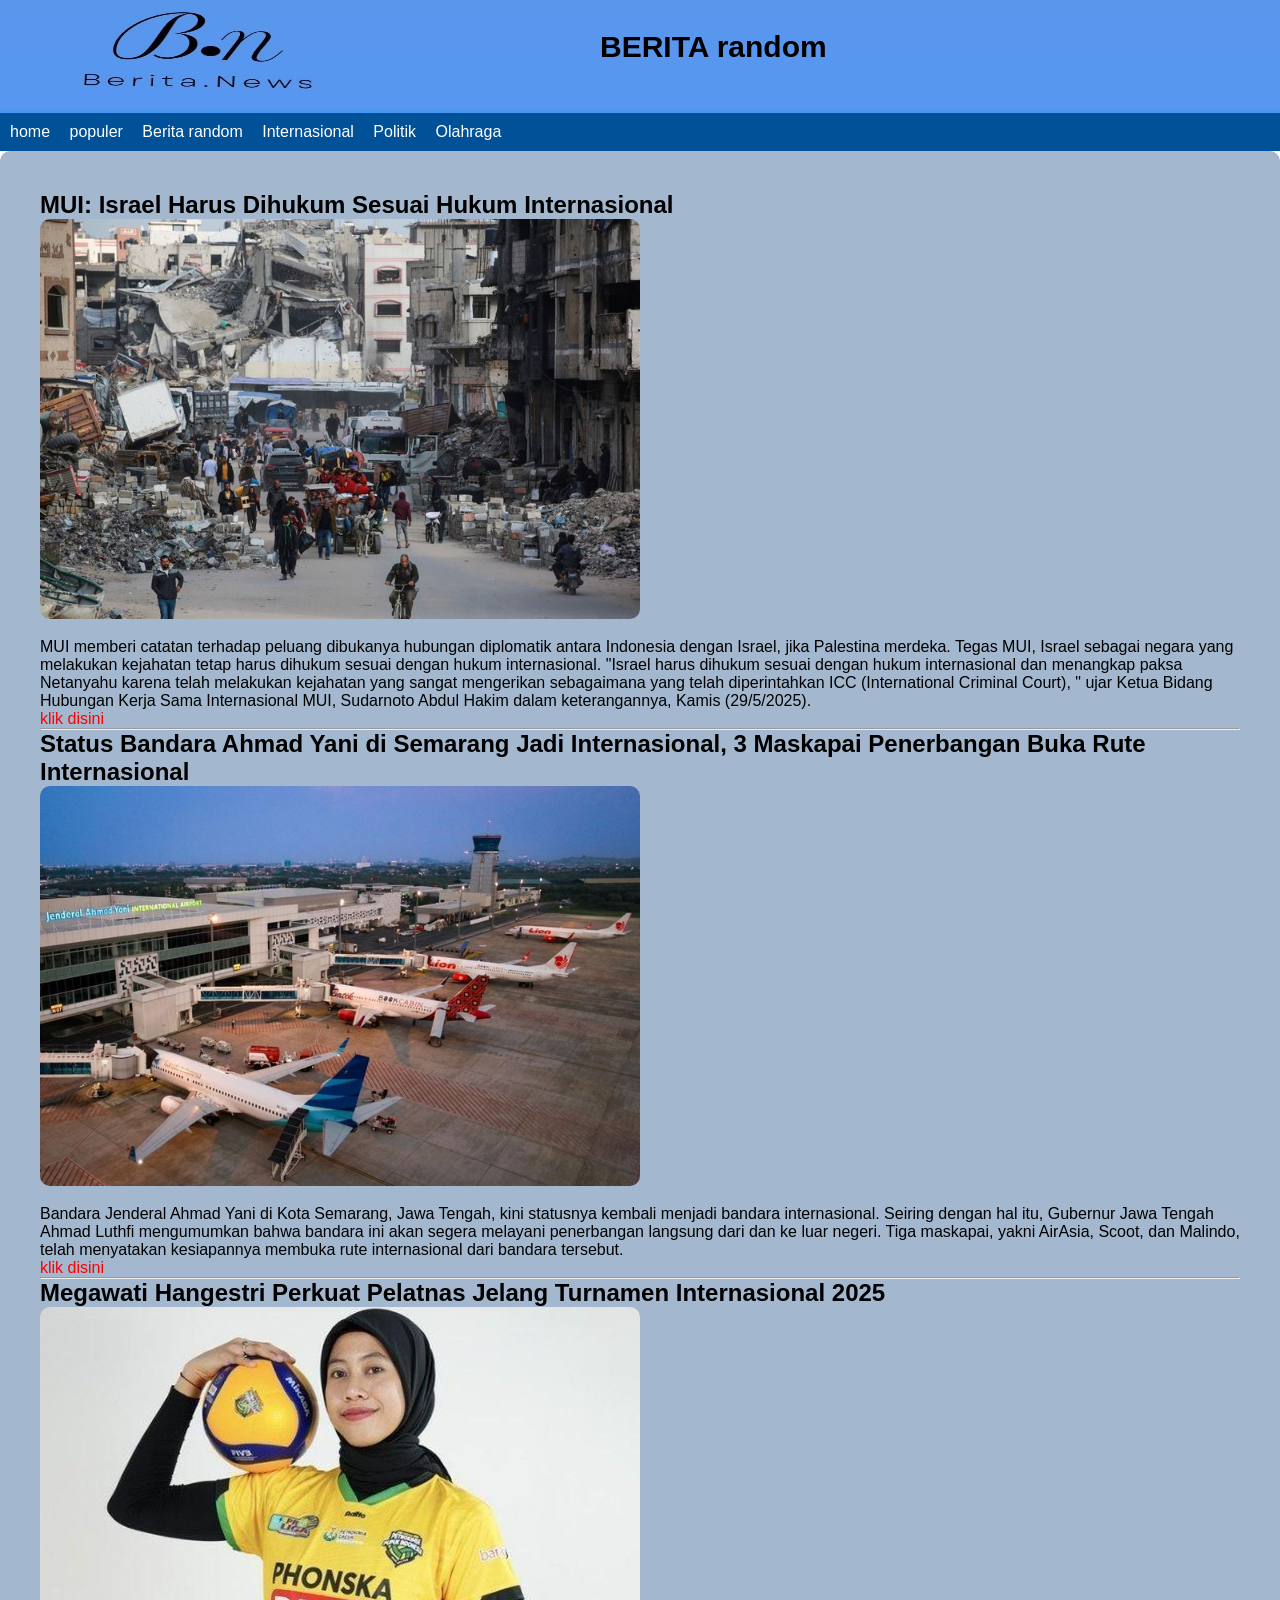
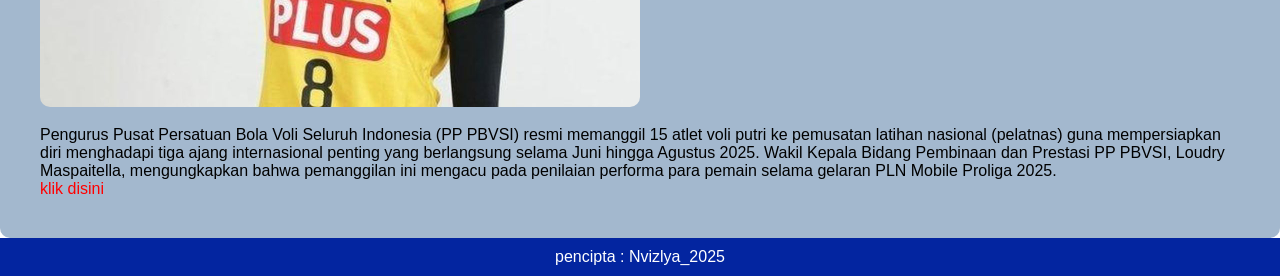
<file: berita bintangg/berita/internasional.html>
<!DOCTYPE html>
<html lang="en">
<head>
    <meta charset="UTF-8">
    <meta name="viewport" content="width=device-width, initial-scale=1.0">
    <title>halaman beerita internasional</title>
    <link rel="stylesheet" href="style.css">
</head>
<body>
     <div class="header">
      <div class="logo">
      <a href="#" class="teks"><span>BERITA random</span></a>
      <img src="w (3).jpg">

      </div>
 </div>

 <nav class="navbar">
    <div class="home">

      <ul><li><a href="index.html">home</a></li>
        
        <li><a href="populer.html">populer </a></li>
        <li><a href="berita.html">Berita random</a></li>
        <li><a href="internasional.html">Internasional</a></li>
        <li><a href="politik.html">Politik</a></li>
        <li><a href="olahraga.html">Olahraga</a></li>
      </ul>

    </div>

  </nav>
  <div class="content">

          <h2>MUI: Israel Harus Dihukum Sesuai Hukum Internasional</h2>
          <img src="isra.jpg" alt="">
          <p>
            MUI memberi catatan terhadap peluang dibukanya hubungan diplomatik antara Indonesia dengan Israel,
             jika Palestina merdeka. Tegas MUI, Israel sebagai negara yang melakukan kejahatan tetap harus dihukum sesuai dengan
              hukum internasional. "Israel harus dihukum sesuai dengan hukum internasional dan menangkap paksa Netanyahu 
              karena telah melakukan kejahatan yang sangat mengerikan sebagaimana yang telah diperintahkan ICC (International Criminal Court),
              " ujar Ketua Bidang Hubungan Kerja Sama Internasional MUI, Sudarnoto Abdul Hakim dalam keterangannya, Kamis (29/5/2025). </p>
 

          <a href="haji.html">klik disini</a>
          
          <hr>

          <h2>Status Bandara Ahmad Yani di Semarang Jadi Internasional, 3 Maskapai Penerbangan Buka Rute Internasional</h2>
          <img src="pesawat.jpeg" alt="">
          <p>Bandara Jenderal Ahmad Yani di Kota Semarang, Jawa Tengah, kini statusnya kembali menjadi
             bandara internasional. Seiring dengan hal itu, Gubernur Jawa Tengah Ahmad Luthfi mengumumkan
              bahwa bandara ini akan segera melayani penerbangan langsung dari dan ke luar negeri. Tiga maskapai, 
              yakni AirAsia, Scoot, dan Malindo, telah menyatakan kesiapannya membuka rute internasional dari bandara tersebut.</p>
          <a href="fenomena.html">klik disini</a>
          
           <hr>

          <h2>Megawati Hangestri Perkuat Pelatnas Jelang Turnamen Internasional 2025</h2>
          <img src="mega.jpg" alt="">
          <p>Pengurus Pusat Persatuan Bola Voli Seluruh Indonesia (PP PBVSI) resmi memanggil 
            15 atlet voli putri ke pemusatan latihan nasional (pelatnas) guna mempersiapkan diri
             menghadapi tiga ajang internasional penting yang berlangsung selama Juni hingga Agustus 2025.
              Wakil Kepala Bidang Pembinaan dan Prestasi PP PBVSI, Loudry Maspaitella, mengungkapkan bahwa pemanggilan
               ini mengacu pada penilaian performa para pemain selama gelaran PLN Mobile Proliga 2025.</p>
          <a href="ai.html">klik disini</a>
        
      </div>
      <div class="footer">
      <p>pencipta : Nvizlya_2025</p>
      
    </div>

</body>
</html>
</file>
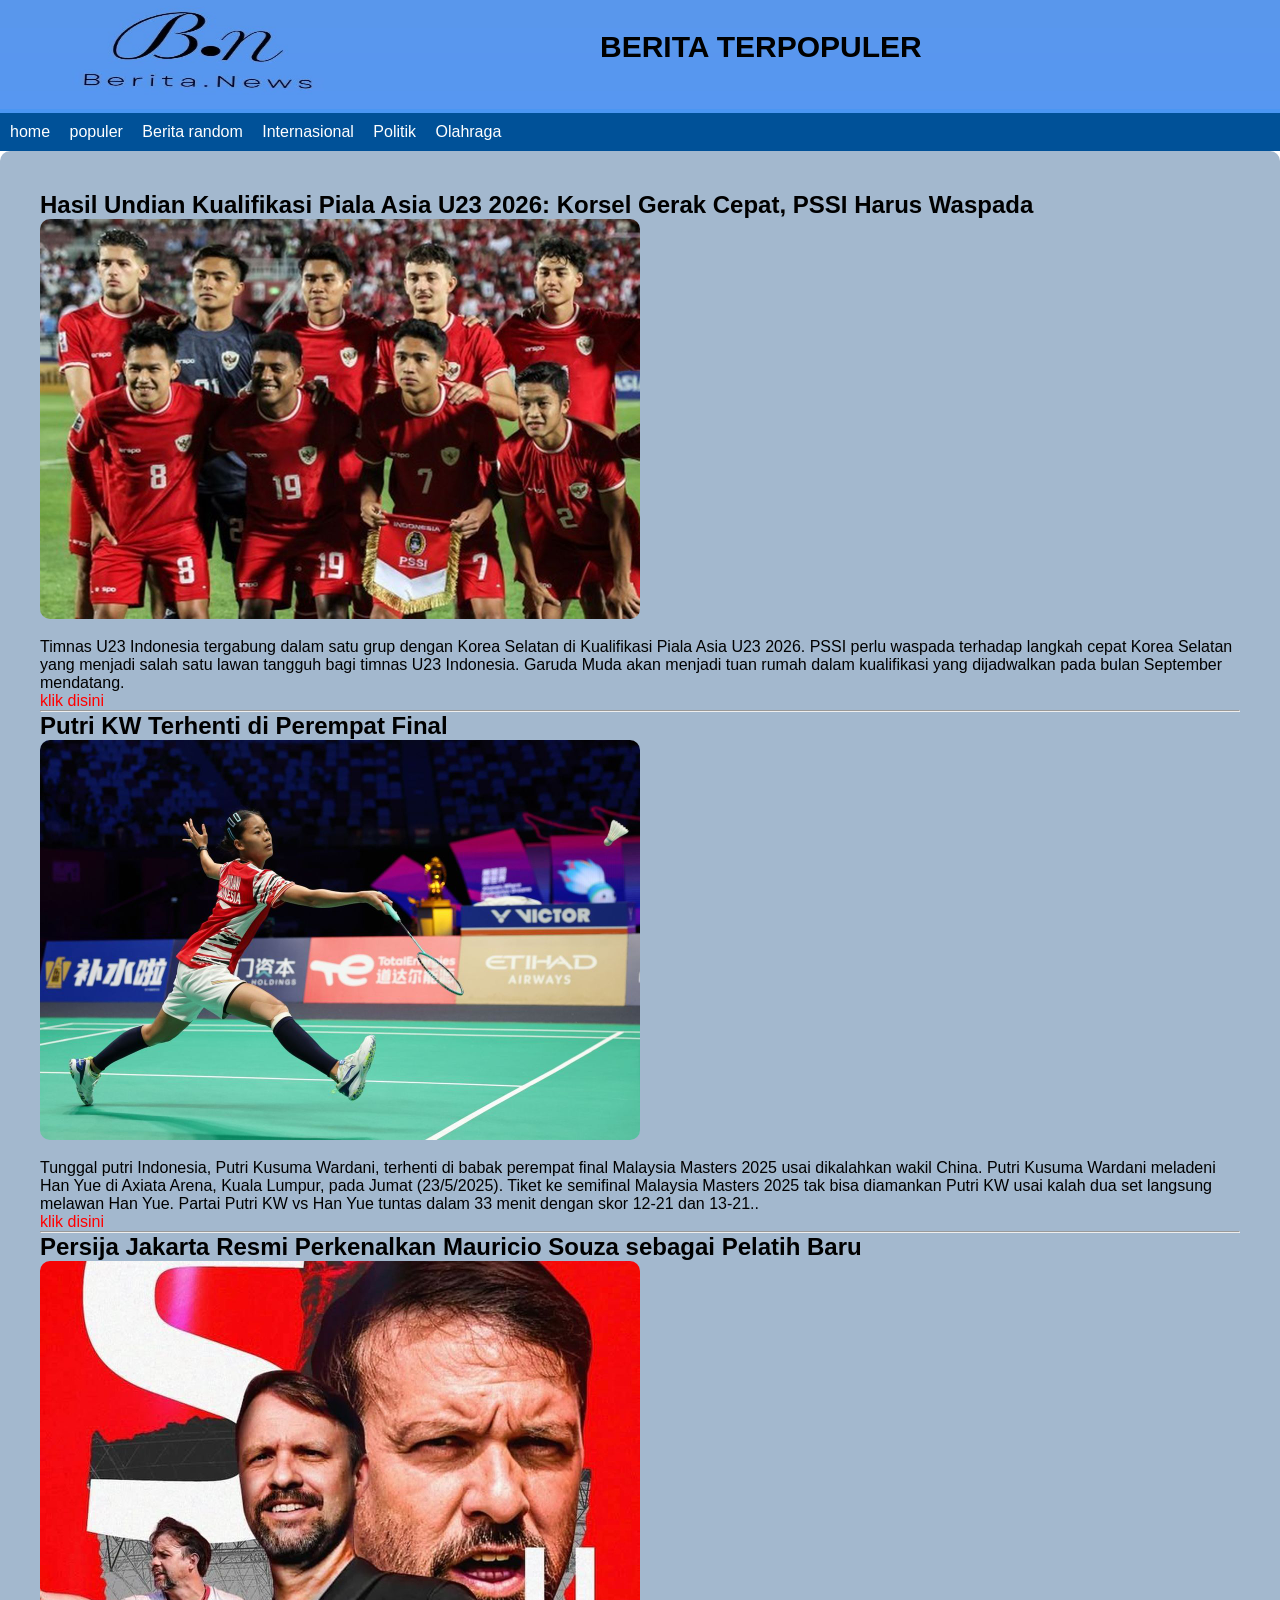
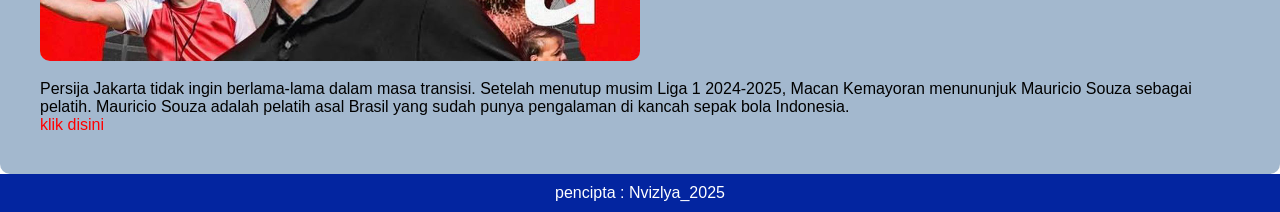
<file: berita bintangg/berita/olahraga.html>
<!DOCTYPE html>
<html lang="en">
<head>
    <meta charset="UTF-8">
    <meta name="viewport" content="width=device-width, initial-scale=1.0">
    <title>Document</title>
    <link rel="stylesheet" href="style.css">
</head>
<body>
     <div class="header">
      <div class="logo">
      <a href="#" class="teks"><span>BERITA TERPOPULER</span></a>
      <img src="w (3).jpg">

      </div>
 </div>

 <nav class="navbar">
    <div class="home">

      <ul><li><a href="index.html">home</a></li>
        
        <li><a href="populer.html">populer </a></li>
        <li><a href="berita.html">Berita random</a></li>
        <li><a href="internasional.html">Internasional</a></li>
        <li><a href="politik.html">Politik</a></li>
        <li><a href="olahraga.html">Olahraga</a></li>
      </ul>

    </div>

  </nav>


      <div class="content">

          <h2>Hasil Undian Kualifikasi Piala Asia U23 2026: Korsel Gerak Cepat, PSSI Harus Waspada</h2>
          <img src="tim nasss.jpeg" alt="">
          <p>
            Timnas U23 Indonesia tergabung dalam satu grup dengan Korea Selatan di Kualifikasi 
            Piala Asia U23 2026. PSSI perlu waspada terhadap langkah cepat Korea Selatan yang menjadi 
            salah satu lawan tangguh bagi timnas U23 Indonesia. Garuda Muda akan menjadi tuan rumah dalam 
            kualifikasi yang dijadwalkan pada bulan September mendatang. </p>


          <a href="haji.html">klik disini</a>
          
          <hr>

          <h2>Putri KW Terhenti di Perempat Final</h2>
          <img src="bultang.jpg" alt="">
          <p>Tunggal putri Indonesia, Putri Kusuma Wardani, terhenti di babak perempat final
             Malaysia Masters 2025 usai dikalahkan wakil China. Putri Kusuma Wardani meladeni Han Yue 
             di Axiata Arena, Kuala Lumpur, pada Jumat (23/5/2025). Tiket ke semifinal Malaysia Masters 
             2025 tak bisa diamankan Putri KW usai kalah dua set langsung melawan Han Yue. Partai Putri KW vs 
             Han Yue tuntas dalam 33 menit dengan skor 12-21 dan 13-21..</p>
          <a href="fenomena.html">klik disini</a>
          
           <hr>

          <h2>Persija Jakarta Resmi Perkenalkan Mauricio Souza sebagai Pelatih Baru</h2>
          <img src="bola.jpeg" alt="">
          <p>Persija Jakarta tidak ingin berlama-lama dalam masa transisi. Setelah menutup musim Liga 1 
            2024-2025, Macan Kemayoran menununjuk Mauricio Souza sebagai pelatih. Mauricio Souza adalah
             pelatih asal Brasil yang sudah punya pengalaman di kancah sepak bola Indonesia.</p>
          <a href="ai.html">klik disini</a>
        
      </div>

      <div class="footer">
      <p>pencipta : Nvizlya_2025</p>
      
    </div>
</body>
</html>
</file>
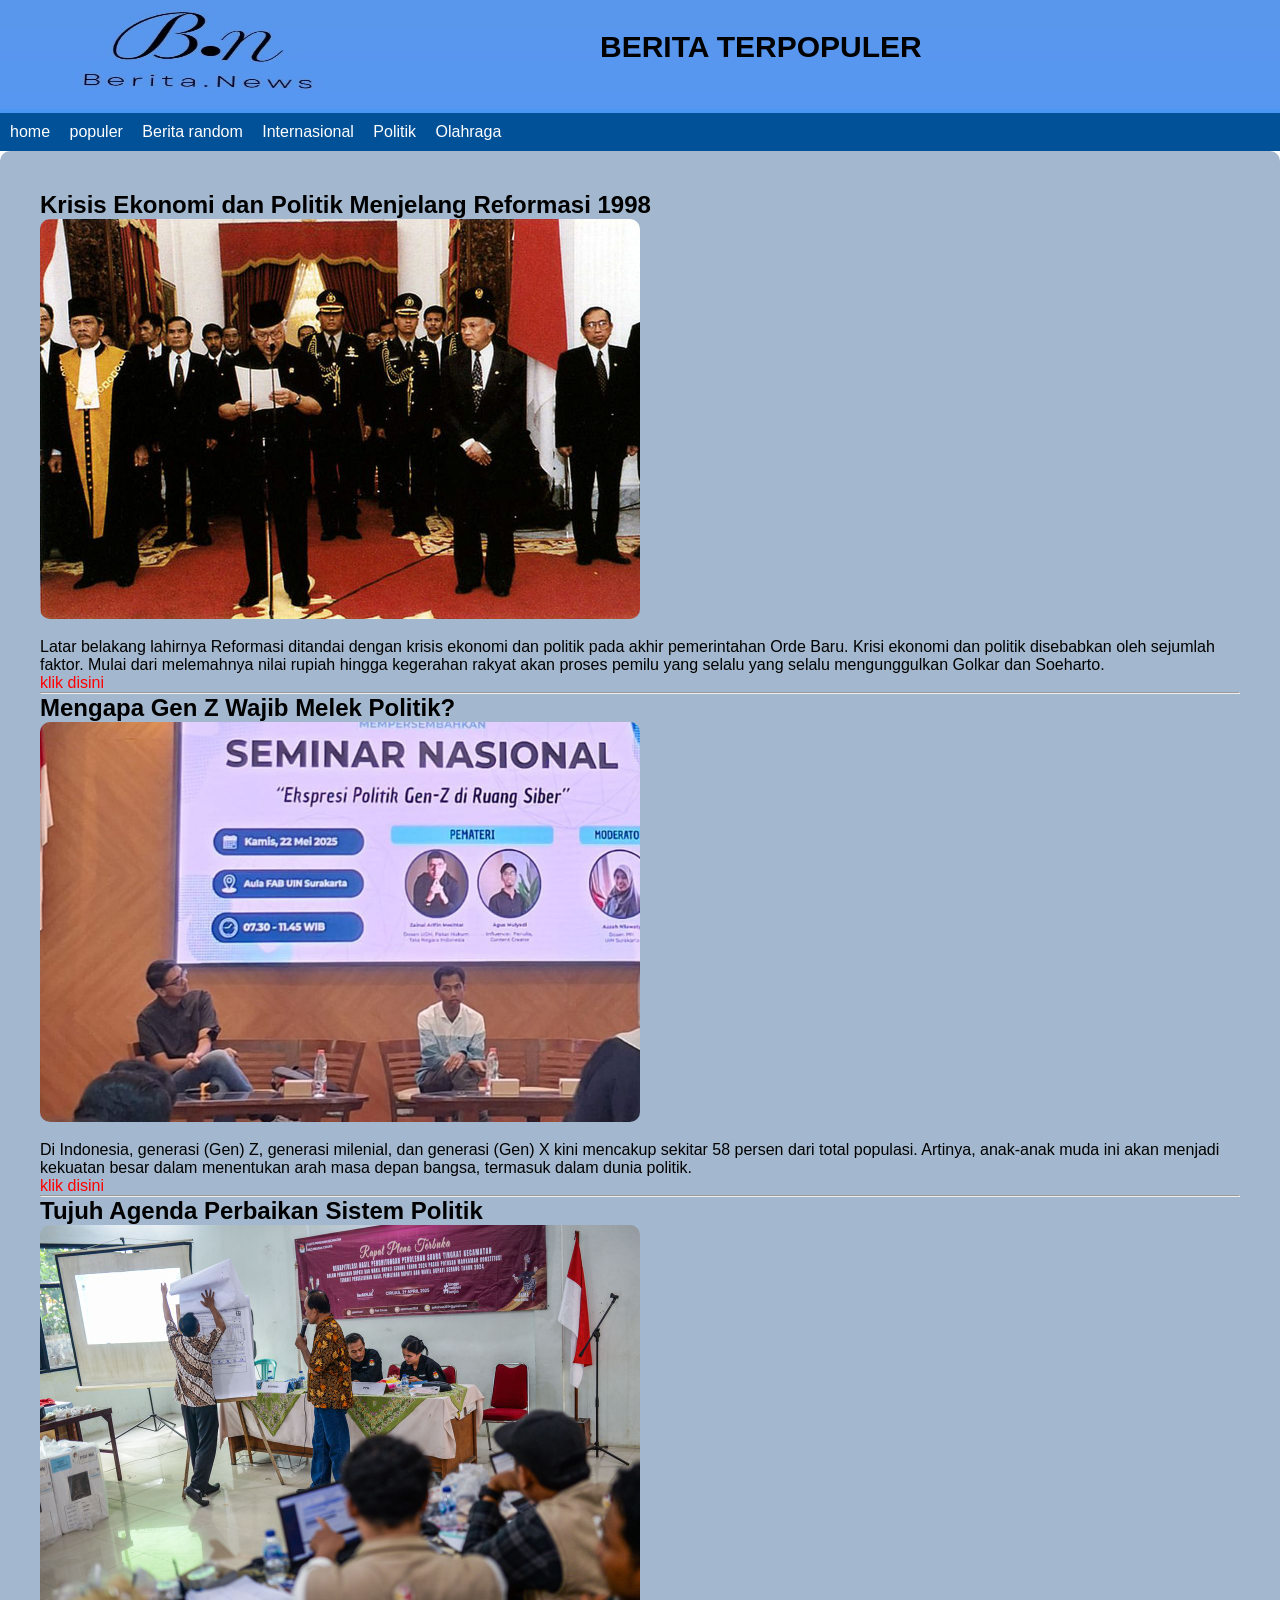
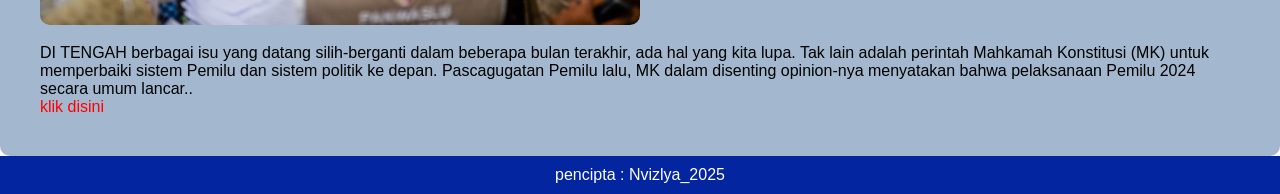
<file: berita bintangg/berita/politik.html>
<!DOCTYPE html>
<html lang="en">
<head>
    <meta charset="UTF-8">
    <meta name="viewport" content="width=device-width, initial-scale=1.0">
    <title>Document</title>
    <link rel="stylesheet" href="style.css">
</head>
<body>
     <div class="header">
      <div class="logo">
      <a href="#" class="teks"><span>BERITA TERPOPULER</span></a>
      <img src="w (3).jpg">

      </div>
 </div>

 <nav class="navbar">
    <div class="home">

      <ul><li><a href="index.html">home</a></li>
        
        <li><a href="populer.html">populer </a></li>
        <li><a href="berita.html">Berita random</a></li>
        <li><a href="internasional.html">Internasional</a></li>
        <li><a href="politik.html">Politik</a></li>
        <li><a href="olahraga.html">Olahraga</a></li>
      </ul>

    </div>

  </nav>


      <div class="content">

          <h2>Krisis Ekonomi dan Politik Menjelang Reformasi 1998</h2>
          <img src="politik.jpg" alt="">
          <p>
           Latar belakang lahirnya Reformasi ditandai dengan krisis ekonomi dan politik pada akhir
            pemerintahan Orde Baru. Krisi ekonomi dan politik disebabkan oleh sejumlah faktor. Mulai dari
             melemahnya nilai rupiah hingga kegerahan rakyat akan proses pemilu yang selalu yang selalu mengunggulkan Golkar dan Soeharto. </p>


          <a href="haji.html">klik disini</a>
          
          <hr>

          <h2>Mengapa Gen Z Wajib Melek Politik?</h2>
          <img src="genz.jpeg" alt="">
          <p>Di Indonesia, generasi (Gen) Z, generasi milenial, dan generasi (Gen) X kini 
            mencakup sekitar 58 persen dari total populasi. Artinya, anak-anak muda ini akan menjadi kekuatan besar 
            dalam menentukan arah masa depan bangsa, termasuk dalam dunia politik.</p>
          <a href="fenomena.html">klik disini</a>
          
           <hr>

          <h2>Tujuh Agenda Perbaikan Sistem Politik</h2>
          <img src="ini.jpg" alt="">
          <p>DI TENGAH berbagai isu yang datang silih-berganti dalam beberapa bulan terakhir, 
            ada hal yang kita lupa. Tak lain adalah perintah Mahkamah Konstitusi (MK) untuk memperbaiki 
            sistem Pemilu dan sistem politik ke depan. Pascagugatan Pemilu lalu, MK dalam disenting opinion-nya
             menyatakan bahwa pelaksanaan Pemilu 2024 secara umum lancar..</p>
          <a href="ai.html">klik disini</a>
        
      </div>

       <div class="footer">
      <p>pencipta : Nvizlya_2025</p>
      
    </div>
</body>
</html>
</file>
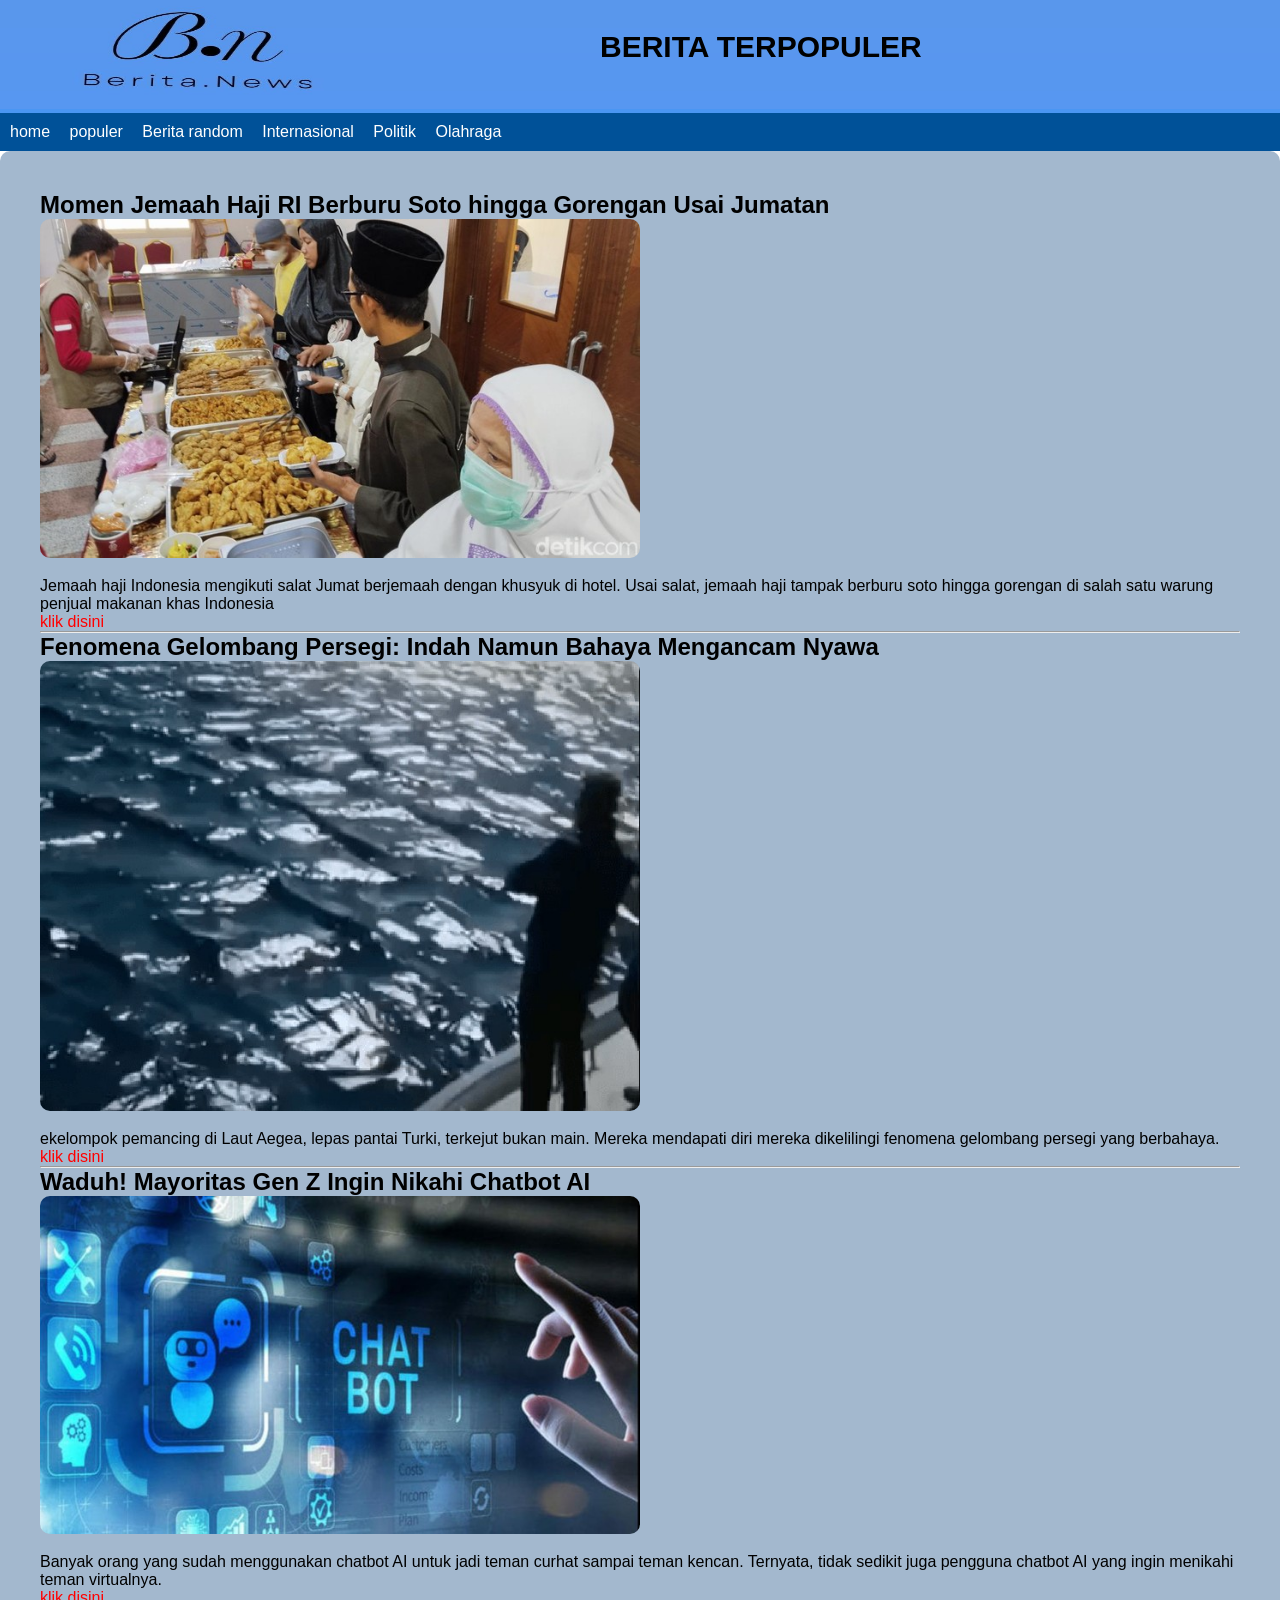
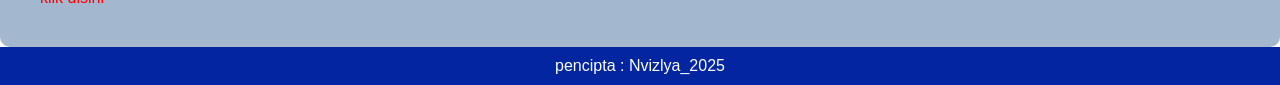
<file: berita bintangg/berita/populer.html>
<!DOCTYPE html>
<html lang="en">
<head>
    <meta charset="UTF-8">
    <meta name="viewport" content="width=device-width, initial-scale=1.0">
    <title>halaman berita populer</title>
    <link rel="stylesheet" href="style.css">
</head>
<body>
    <div class="header">
      <div class="logo">
      <a href="#" class="teks"><span>BERITA TERPOPULER</span></a>
      <img src="w (3).jpg">

      </div>
 </div>

 <nav class="navbar">
    <div class="home">

      <ul><li><a href="index.html">home</a></li>
        
        <li><a href="populer.html">populer </a></li>
        <li><a href="berita.html">Berita random</a></li>
        <li><a href="internasional.html">Internasional</a></li>
        <li><a href="politik.html">Politik</a></li>
        <li><a href="olahraga.html">Olahraga</a></li>
      </ul>

    </div>

  </nav>


      <div class="content">

          <h2>Momen Jemaah Haji RI Berburu Soto hingga Gorengan Usai Jumatan</h2>
          <img src="jamaaah.jpeg" alt="">
          <p>
            Jemaah haji Indonesia mengikuti salat Jumat berjemaah dengan khusyuk di hotel. Usai salat, 
            jemaah haji tampak berburu soto hingga gorengan di salah satu warung penjual makanan khas Indonesia </p>


          <a href="haji.html">klik disini</a>
          
          <hr>

          <h2>Fenomena Gelombang Persegi: Indah Namun Bahaya Mengancam Nyawa</h2>
          <img src="laut.png" alt="">
          <p>ekelompok pemancing di Laut Aegea, lepas pantai Turki, terkejut bukan main. Mereka 
            mendapati diri mereka dikelilingi fenomena gelombang persegi yang berbahaya.</p>
          <a href="fenomena.html">klik disini</a>
          
           <hr>

          <h2>Waduh! Mayoritas Gen Z Ingin Nikahi Chatbot AI</h2>
          <img src="ai.jpeg" alt="">
          <p>Banyak orang yang sudah menggunakan chatbot AI untuk jadi teman curhat sampai teman kencan.
             Ternyata, tidak sedikit juga pengguna chatbot AI yang ingin menikahi teman virtualnya.</p>
          <a href="ai.html">klik disini</a>
        
      </div>

        <div class="footer">
      <p>pencipta : Nvizlya_2025</p>
      
    </div>
    
   
</body>
</html>
</file>
<file: berita bintangg/style.css>
*{
    margin: 0%;
    padding: 0%;
    box-sizing: border-box;
    font-family: "poppins" ,sans-serif;
    text-decoration: none;
    list-style: none;
}




body {
    font-family: Arial, sans-serif;
    margin: 0;
    padding: 0;
    
}

.container {
  display: flex;
  flex-direction: row;
}

.foto-kiri {
  width: 20%;
  
}

.teks-kanan {
  width: 100%;
  font-size: 70px;
  padding: 40px;
}
.teks{
   width: 100%;
  font-size: 70px;
  padding: 40px;
  color: black;
}

.header {
    background-color: #004e6fdc;
    color: white;
    text-align: center;
    
}
   

.navigasi ul {
    margin: 0;
    padding: 25px;
    background-color: white;
    overflow: hidden;
    list-style: none;
    box-shadow: 
    0 4px 8px 0 rgba(0, 0, 0, 0.2), 
    0 6px 20px 0 rgba(0, 0, 0, 0.19);
    
}

.navigasi ul li{
    display: inline;
    margin-right: 50px;
}

.navigasi ul li a{
    color: black;
    text-decoration: none;
    font-size: 30px;
}
.navigasi a:hover,
.navigasi a.active{
    
    border-bottom: 3px solid rgb(191, 19, 19);
}

.konten {
    display: flex;
    padding: 30px;
    flex-direction: row;
    gap: 20px;
    flex-wrap: wrap;
}

.main-content {
    flex: 2;
    margin-right: 20px;
     box-shadow: 
    0 4px 8px 0 rgba(0, 0, 0, 0.2), 
    0 6px 20px 0 rgba(0, 0, 0, 0.19);
   
   
}


.main-content p{
    font-size: 20px;
    text-decoration: none;
    padding: 10px;

}
.main-content h1{
    text-decoration: none;
    padding: 10px;

}
.main-content img{
     width: 60%;
    height: auto;
    margin-left: 70px;
    padding: 20px;
}


.sidebar h3{
    font-family: Arial, Helvetica, sans-serif;
    padding: 10px;
}






.sidebar {
    flex: 1;
    padding: 10px;
    font-size: 30px;
    box-shadow: 
    0 4px 8px 0 rgba(0, 0, 0, 0.2), 
    0 6px 20px 0 rgba(0, 0, 0, 0.19);
}
.sidebar img{
    border-radius: 10px;
    width: 50%;
}
    

.footer {
    background-color: #006690dc;
   
}


.footer h2{
     color: white;
    text-align: center;
    padding: 20px;
    font-size: 30px;
     margin-top: -150px;
     
   
}
</file>
<file: berita bintangg/berita/style.css>
* {
    margin: 0%;
    padding: 0%;
    box-sizing: border-box;
    font-family: "poppins" ,sans-serif;
    text-decoration: none;
    list-style: none;
}




body {
    font-family: Arial, sans-serif;
    margin: 0;
    padding: 0;
    
}
span{
  color: rgb(0, 0, 0);
  
}

.header {
    background-color: #4a96f3;
}
    

    
.logo img {
    width: 1500px;
    height: 109px;
}

.teks {
    font-size: 30px;
    color: rgb(0, 0, 0);
    font-weight: 600;
    transition: 0.3s ease;
    margin-top: 30px;
    position: absolute;
    margin-left: 600px;

}


.teks:hover {
    
    color: rgb(35, 20, 131);
    text-shadow: 0 0 25px rgb(8, 6, 142),
                 0 0 50px  rgb(34, 93, 222) ;
    transform: scale(1.1);
}

.navbar{
  background-color: rgb(0, 81, 152);
  
  
}

.navbar ul {
    list-style: none;
    padding: 10px;
    
}

.navbar ul li {
    display: inline;
    margin-right: 15px;
}

.navbar ul li a {
    color: white;
    text-decoration: none;
    
}
.navbar a:hover,
.navbar a.active{
    background-color: rgb(0, 55, 21);
    border-bottom: 3px solid rgb(0, 0, 0);
}
.konten {
    display: flex;
    padding: 30px;
    flex-direction: row;
    gap: 20px;
    flex-wrap: wrap;
    
    
    
}
.artikel{
    
    padding: 10px;
    border-radius: 10px;
    background-color: rgb(157, 159, 160);
  }

.beritanya {
    width: 1000px;
    overflow: hidden;
    margin-top: 5px;
    flex: 2;
    margin-right: 20px;
    

}

 .beritanya img{
    width: 300px;
    height: auto;
    margin-left: 50px;
    padding: 10px;
    
 }

 .beritanya h3{
    font-size: 20px;
    text-decoration: none;

 }
 .beritanya p{
    color: black;
 }
 
 .beritanya .one {
    padding: 40px;
 }
 .beritanya .two {
    padding: 40px;
 }
 .beritanya .thre {
    padding: 40px;
 }

 .sidebar {
      flex: 1;
       min-width: 250px;
       background-color: rgb(0, 81, 152);
       padding: 10px;
       border-radius: 10px;
       
 }
 .sidebar h1,p{
    color: white;
    text-decoration: none;
    
 }
 .sidebar img{
     border-radius: 10px;
 }
 
 .footer {
     background-color: #0325a0;
     color: white;
     text-align: center;
     padding: 10px;
 }

 .content {
      flex: 2;
      min-width: 300px;
      background-color: #a3b8ce;
      padding: 40px;
      border-radius: 10px;
    }

    .content img {
      width: 50%;
      height: auto;
      border-radius: 10px;
      margin-bottom: 15px;
    }
    .content p{
        color: black;
    }
    .content a{
        color: red;
    }
</file>
